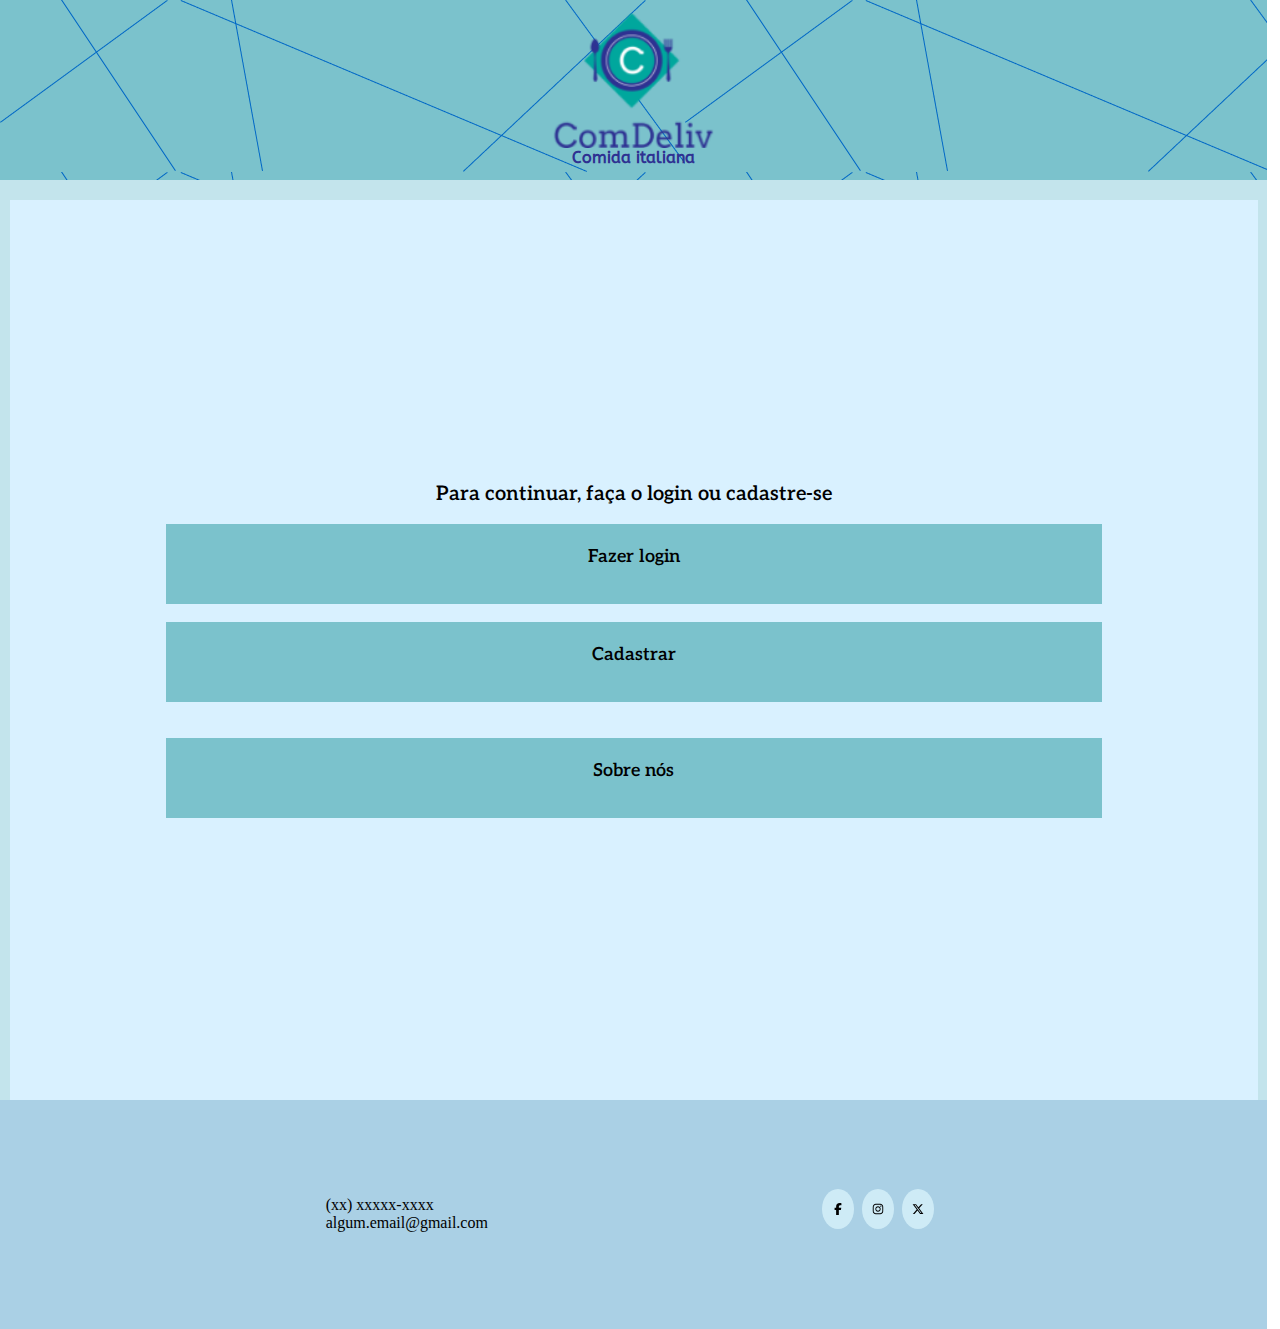
<file: index.html>
<!DOCTYPE html>
<html lang="en">
<head>
    <meta charset="UTF-8">
    <meta name="viewport" content="width=device-width, initial-scale=1.0">
    <title>ComDeliv</title>
    <link rel="stylesheet" href="s_delivery.css">
    <link rel="preconnect" href="https://fonts.googleapis.com">
    <link rel="preconnect" href="https://fonts.gstatic.com" crossorigin>
    <link href="https://fonts.googleapis.com/css2?family=Aleo:ital,wght@0,100..900;1,100..900&display=swap" rel="stylesheet">
    <link rel="preconnect" href="https://fonts.googleapis.com">
    <link rel="preconnect" href="https://fonts.gstatic.com" crossorigin>
    <link href="https://fonts.googleapis.com/css2?family=ABeeZee:ital@0;1&family=Aleo:ital,wght@0,100..900;1,100..900&display=swap" rel="stylesheet">
</head>
<body>
    <header>
        <img src="LOGO.png" alt="">
        <p>Comida italiana</p>
    </header>
    <main id="main-nav">
        <nav>
            <p id="nav-texto">Para continuar, faça o login ou cadastre-se</p>
            <br>
            <button><a href="https://camila12301540.github.io/Site-Delivery/login/login">Fazer login</a></button>
            <br>
            <button><a href="https://camila12301540.github.io/Site-Delivery/cadastrar/cadastrar">Cadastrar</a></button>
            <BR></BR>
            <button><a href="https://camila12301540.github.io/Site-Delivery/sobre/sobre">Sobre nós</a></button>
        </nav>
    </main>
    <main id="rodape">
        <nav>
            <p>(xx) xxxxx-xxxx</p>
            <p>algum.email@gmail.com</p>
        </nav>
        <nav id="rodape-nav-rs">
            <a href="">
                <svg xmlns="http://www.w3.org/2000/svg" viewBox="0 0 320 512"><!--!Font Awesome Free 6.6.0 by @fontawesome - https://fontawesome.com License - https://fontawesome.com/license/free Copyright 2024 Fonticons, Inc.--><path d="M80 299.3V512H196V299.3h86.5l18-97.8H196V166.9c0-51.7 20.3-71.5 72.7-71.5c16.3 0 29.4 .4 37 1.2V7.9C291.4 4 256.4 0 236.2 0C129.3 0 80 50.5 80 159.4v42.1H14v97.8H80z"/></svg>
            </a>
            <a href="">
                <svg xmlns="http://www.w3.org/2000/svg" viewBox="0 0 448 512"><!--!Font Awesome Free 6.6.0 by @fontawesome - https://fontawesome.com License - https://fontawesome.com/license/free Copyright 2024 Fonticons, Inc.--><path d="M224.1 141c-63.6 0-114.9 51.3-114.9 114.9s51.3 114.9 114.9 114.9S339 319.5 339 255.9 287.7 141 224.1 141zm0 189.6c-41.1 0-74.7-33.5-74.7-74.7s33.5-74.7 74.7-74.7 74.7 33.5 74.7 74.7-33.6 74.7-74.7 74.7zm146.4-194.3c0 14.9-12 26.8-26.8 26.8-14.9 0-26.8-12-26.8-26.8s12-26.8 26.8-26.8 26.8 12 26.8 26.8zm76.1 27.2c-1.7-35.9-9.9-67.7-36.2-93.9-26.2-26.2-58-34.4-93.9-36.2-37-2.1-147.9-2.1-184.9 0-35.8 1.7-67.6 9.9-93.9 36.1s-34.4 58-36.2 93.9c-2.1 37-2.1 147.9 0 184.9 1.7 35.9 9.9 67.7 36.2 93.9s58 34.4 93.9 36.2c37 2.1 147.9 2.1 184.9 0 35.9-1.7 67.7-9.9 93.9-36.2 26.2-26.2 34.4-58 36.2-93.9 2.1-37 2.1-147.8 0-184.8zM398.8 388c-7.8 19.6-22.9 34.7-42.6 42.6-29.5 11.7-99.5 9-132.1 9s-102.7 2.6-132.1-9c-19.6-7.8-34.7-22.9-42.6-42.6-11.7-29.5-9-99.5-9-132.1s-2.6-102.7 9-132.1c7.8-19.6 22.9-34.7 42.6-42.6 29.5-11.7 99.5-9 132.1-9s102.7-2.6 132.1 9c19.6 7.8 34.7 22.9 42.6 42.6 11.7 29.5 9 99.5 9 132.1s2.7 102.7-9 132.1z"/></svg>
            </a>
            <a href="">
                <svg xmlns="http://www.w3.org/2000/svg" viewBox="0 0 512 512"><!--!Font Awesome Free 6.6.0 by @fontawesome - https://fontawesome.com License - https://fontawesome.com/license/free Copyright 2024 Fonticons, Inc.--><path d="M389.2 48h70.6L305.6 224.2 487 464H345L233.7 318.6 106.5 464H35.8L200.7 275.5 26.8 48H172.4L272.9 180.9 389.2 48zM364.4 421.8h39.1L151.1 88h-42L364.4 421.8z"/></svg>
            </a>
        </nav>
    </main>
</body>
</html>
</file>
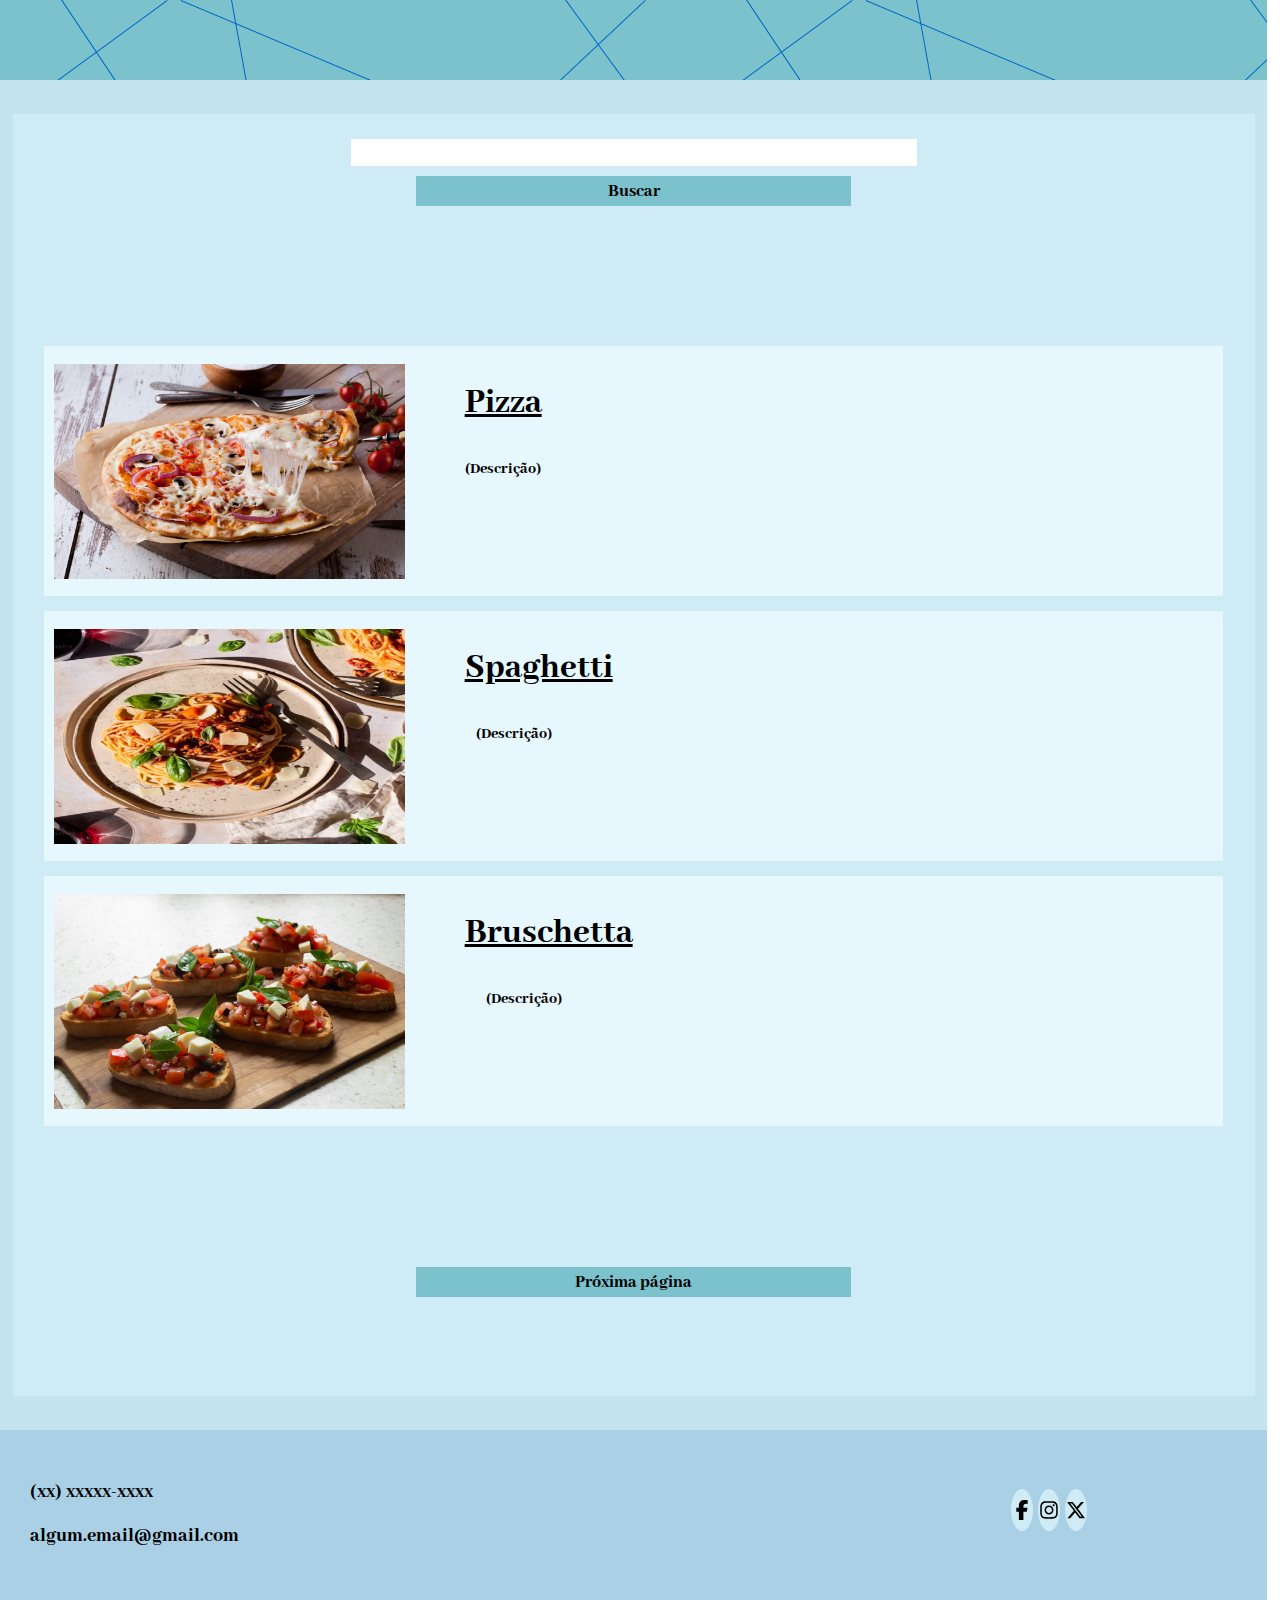
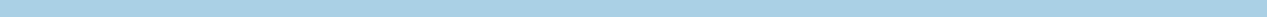
<file: buscar/index.html>
<!DOCTYPE html>
<html lang="en">
<head>
    <meta charset="UTF-8">
    <meta name="viewport" content="width=device-width, initial-scale=1.0">
    <title>Document</title>
    <link rel="stylesheet" href="s_delivery_buscar.css">
    <link rel="preconnect" href="https://fonts.googleapis.com">
    <link rel="preconnect" href="https://fonts.gstatic.com" crossorigin>
    <link href="https://fonts.googleapis.com/css2?family=Abhaya+Libre:wght@400;500;600;700;800&display=swap" rel="stylesheet">
</head>
<body>
    <header></header>
    <main>
        <nav>
            <div id="nav-div">
                <input type="text">
                <button>
                    <a href="">Buscar</a>
                </button>
                <br>
            </div>
            <div id="nav-div-opcoes">
                <div>
                    <img src="pizza.png" alt="">
                    <div id="div-p">
                        <p id="produto">
                            <a href="">Pizza</a>
                        </p>
                        <p id="desc">(Descrição)</p>
                    </div>
                </div>
                <div>
                    <img src="spaghetti.png" alt="">
                    <div id="div-p">
                        <p id="produto">
                            <a href="">Spaghetti</a>
                        </p>
                        <p id="desc2">(Descrição)</p>
                    </div>
                </div>
                <div>
                    <img src="bruschetta.png" alt="">
                    <div id="div-p">
                        <p id="produto">
                            <a href="">Bruschetta</a>
                        </p>
                        <p id="desc3">(Descrição)</p>
                    </div>
                </div>
            </div>
            <br>
            <button>
                <a href="">Próxima página</a>
            </button>
        </nav>
    </main>
    <footer>
        <br>
        <nav id="footer-left">
            <nav>
                <p>(xx) xxxxx-xxxx</p>
                <p>algum.email@gmail.com</p>
            </nav>
        </nav>
        <nav id="footer-right">
            <nav id="rodape-nav-rs">
                <a href="">
                    <svg xmlns="http://www.w3.org/2000/svg" viewBox="0 0 320 512"><!--!Font Awesome Free 6.6.0 by @fontawesome - https://fontawesome.com License - https://fontawesome.com/license/free Copyright 2024 Fonticons, Inc.--><path d="M80 299.3V512H196V299.3h86.5l18-97.8H196V166.9c0-51.7 20.3-71.5 72.7-71.5c16.3 0 29.4 .4 37 1.2V7.9C291.4 4 256.4 0 236.2 0C129.3 0 80 50.5 80 159.4v42.1H14v97.8H80z"/></svg>
                </a>
                <a href="">
                    <svg xmlns="http://www.w3.org/2000/svg" viewBox="0 0 448 512"><!--!Font Awesome Free 6.6.0 by @fontawesome - https://fontawesome.com License - https://fontawesome.com/license/free Copyright 2024 Fonticons, Inc.--><path d="M224.1 141c-63.6 0-114.9 51.3-114.9 114.9s51.3 114.9 114.9 114.9S339 319.5 339 255.9 287.7 141 224.1 141zm0 189.6c-41.1 0-74.7-33.5-74.7-74.7s33.5-74.7 74.7-74.7 74.7 33.5 74.7 74.7-33.6 74.7-74.7 74.7zm146.4-194.3c0 14.9-12 26.8-26.8 26.8-14.9 0-26.8-12-26.8-26.8s12-26.8 26.8-26.8 26.8 12 26.8 26.8zm76.1 27.2c-1.7-35.9-9.9-67.7-36.2-93.9-26.2-26.2-58-34.4-93.9-36.2-37-2.1-147.9-2.1-184.9 0-35.8 1.7-67.6 9.9-93.9 36.1s-34.4 58-36.2 93.9c-2.1 37-2.1 147.9 0 184.9 1.7 35.9 9.9 67.7 36.2 93.9s58 34.4 93.9 36.2c37 2.1 147.9 2.1 184.9 0 35.9-1.7 67.7-9.9 93.9-36.2 26.2-26.2 34.4-58 36.2-93.9 2.1-37 2.1-147.8 0-184.8zM398.8 388c-7.8 19.6-22.9 34.7-42.6 42.6-29.5 11.7-99.5 9-132.1 9s-102.7 2.6-132.1-9c-19.6-7.8-34.7-22.9-42.6-42.6-11.7-29.5-9-99.5-9-132.1s-2.6-102.7 9-132.1c7.8-19.6 22.9-34.7 42.6-42.6 29.5-11.7 99.5-9 132.1-9s102.7-2.6 132.1 9c19.6 7.8 34.7 22.9 42.6 42.6 11.7 29.5 9 99.5 9 132.1s2.7 102.7-9 132.1z"/></svg>
                </a>
                <a href="">
                    <svg xmlns="http://www.w3.org/2000/svg" viewBox="0 0 512 512"><!--!Font Awesome Free 6.6.0 by @fontawesome - https://fontawesome.com License - https://fontawesome.com/license/free Copyright 2024 Fonticons, Inc.--><path d="M389.2 48h70.6L305.6 224.2 487 464H345L233.7 318.6 106.5 464H35.8L200.7 275.5 26.8 48H172.4L272.9 180.9 389.2 48zM364.4 421.8h39.1L151.1 88h-42L364.4 421.8z"/></svg>
                </a>
            </nav>
        </nav>
    </footer>
</body>
</html>
</file>
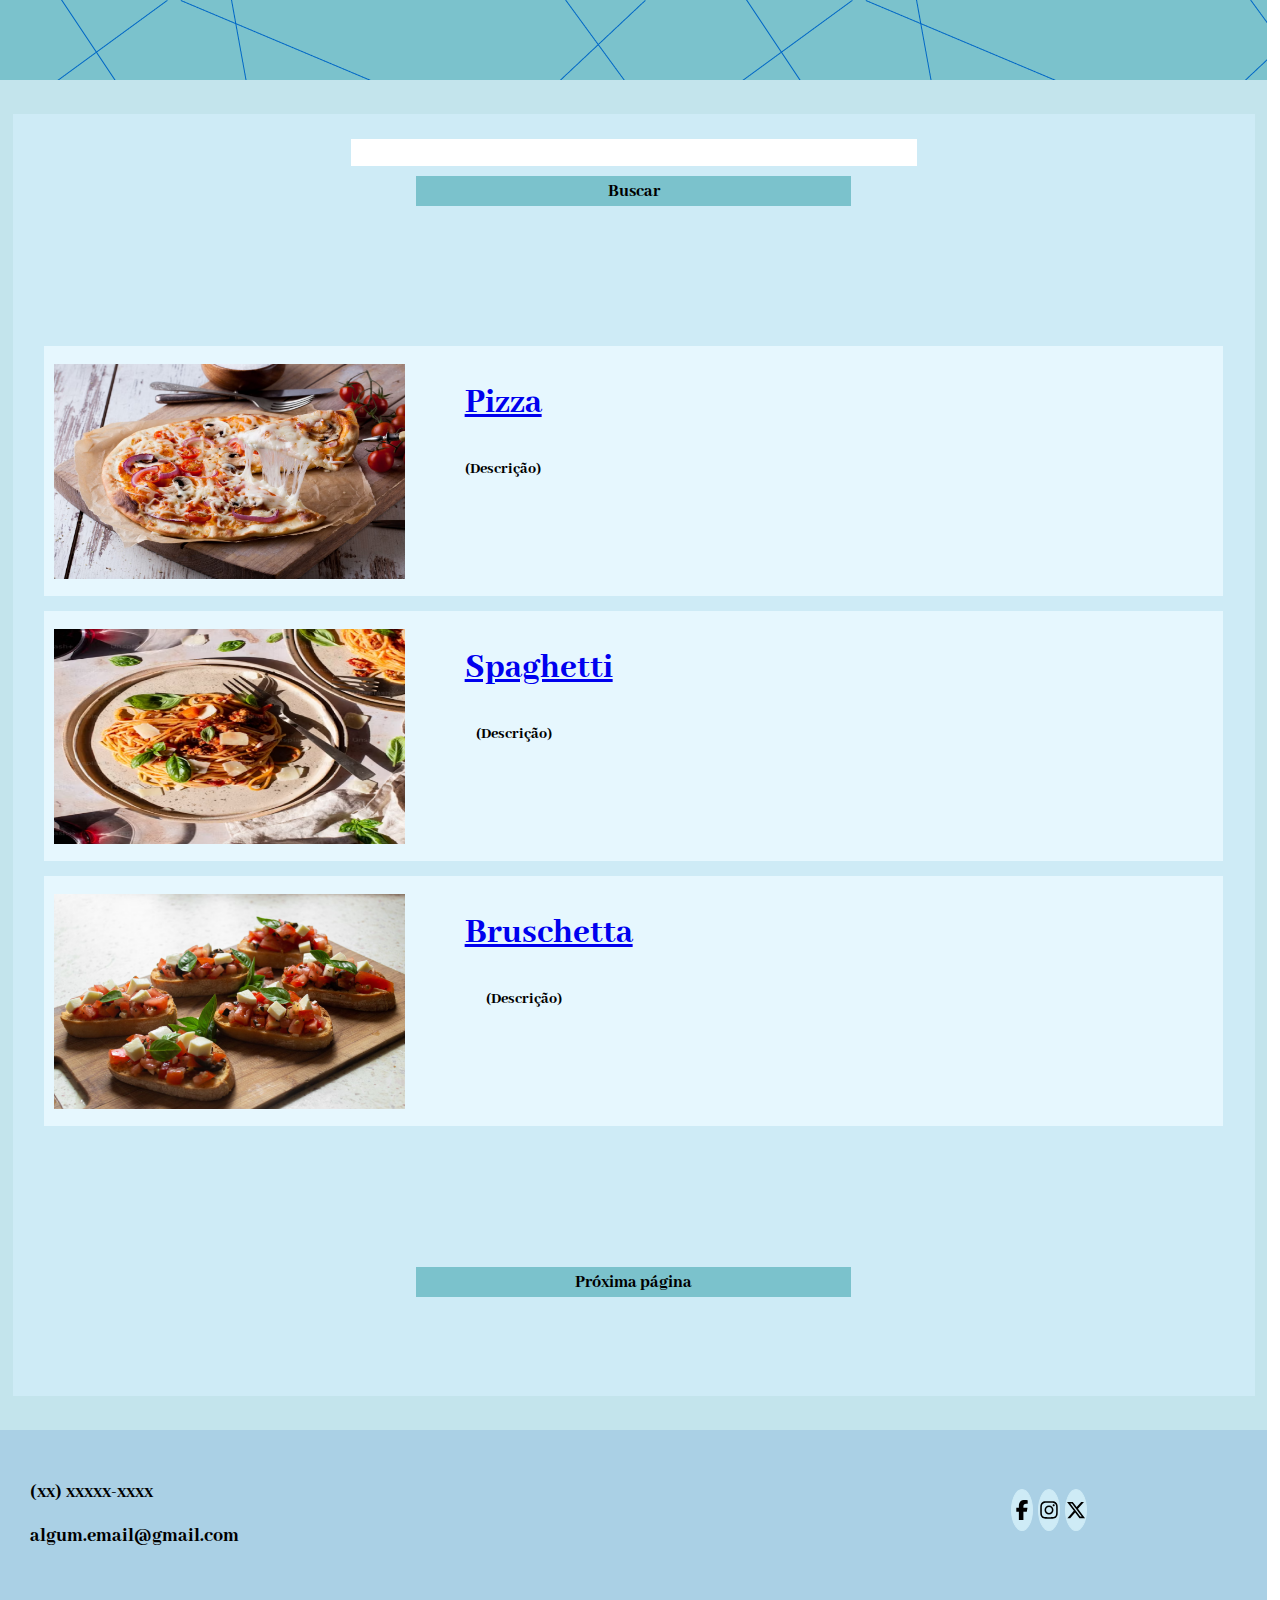
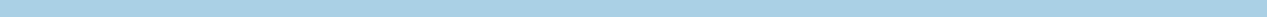
<file: buscar/buscar.html>
<!DOCTYPE html>
<html lang="en">
<head>
    <meta charset="UTF-8">
    <meta name="viewport" content="width=device-width, initial-scale=1.0">
    <title>ComDeliv - Buscar</title>
    <link rel="stylesheet" href="s_delivery_buscar.css">
    <link rel="preconnect" href="https://fonts.googleapis.com">
    <link rel="preconnect" href="https://fonts.gstatic.com" crossorigin>
    <link href="https://fonts.googleapis.com/css2?family=Abhaya+Libre:wght@400;500;600;700;800&display=swap" rel="stylesheet">
</head>
<body>
    <header></header>
    <main>
        <nav>
            <div id="nav-div">
                <input type="text">
                <button>
                    <a href="">Buscar</a>
                </button>
                <br>
            </div>
            <div id="nav-div-opcoes">
                <div>
                    <img src="pizza.png" alt="">
                    <div id="div-p">
                        <p id="produto">
                            <a href="https://camila12301540.github.io/Site-Delivery/pedido/pedido">Pizza</a>
                        </p>
                        <p id="desc">(Descrição)</p>
                    </div>
                </div>
                <div>
                    <img src="spaghetti.png" alt="">
                    <div id="div-p">
                        <p id="produto">
                            <a href="https://camila12301540.github.io/Site-Delivery/pedido/pedido">Spaghetti</a>
                        </p>
                        <p id="desc2">(Descrição)</p>
                    </div>
                </div>
                <div>
                    <img src="bruschetta.png" alt="">
                    <div id="div-p">
                        <p id="produto">
                            <a href="https://camila12301540.github.io/Site-Delivery/pedido/pedido">Bruschetta</a>
                        </p>
                        <p id="desc3">(Descrição)</p>
                    </div>
                </div>
            </div>
            <br>
            <button>
                <a href="">Próxima página</a>
            </button>
        </nav>
    </main>
    <footer>
        <br>
        <nav id="footer-left">
            <nav>
                <p>(xx) xxxxx-xxxx</p>
                <p>algum.email@gmail.com</p>
            </nav>
        </nav>
        <nav id="footer-right">
            <nav id="rodape-nav-rs">
                <a href="">
                    <svg xmlns="http://www.w3.org/2000/svg" viewBox="0 0 320 512"><!--!Font Awesome Free 6.6.0 by @fontawesome - https://fontawesome.com License - https://fontawesome.com/license/free Copyright 2024 Fonticons, Inc.--><path d="M80 299.3V512H196V299.3h86.5l18-97.8H196V166.9c0-51.7 20.3-71.5 72.7-71.5c16.3 0 29.4 .4 37 1.2V7.9C291.4 4 256.4 0 236.2 0C129.3 0 80 50.5 80 159.4v42.1H14v97.8H80z"/></svg>
                </a>
                <a href="">
                    <svg xmlns="http://www.w3.org/2000/svg" viewBox="0 0 448 512"><!--!Font Awesome Free 6.6.0 by @fontawesome - https://fontawesome.com License - https://fontawesome.com/license/free Copyright 2024 Fonticons, Inc.--><path d="M224.1 141c-63.6 0-114.9 51.3-114.9 114.9s51.3 114.9 114.9 114.9S339 319.5 339 255.9 287.7 141 224.1 141zm0 189.6c-41.1 0-74.7-33.5-74.7-74.7s33.5-74.7 74.7-74.7 74.7 33.5 74.7 74.7-33.6 74.7-74.7 74.7zm146.4-194.3c0 14.9-12 26.8-26.8 26.8-14.9 0-26.8-12-26.8-26.8s12-26.8 26.8-26.8 26.8 12 26.8 26.8zm76.1 27.2c-1.7-35.9-9.9-67.7-36.2-93.9-26.2-26.2-58-34.4-93.9-36.2-37-2.1-147.9-2.1-184.9 0-35.8 1.7-67.6 9.9-93.9 36.1s-34.4 58-36.2 93.9c-2.1 37-2.1 147.9 0 184.9 1.7 35.9 9.9 67.7 36.2 93.9s58 34.4 93.9 36.2c37 2.1 147.9 2.1 184.9 0 35.9-1.7 67.7-9.9 93.9-36.2 26.2-26.2 34.4-58 36.2-93.9 2.1-37 2.1-147.8 0-184.8zM398.8 388c-7.8 19.6-22.9 34.7-42.6 42.6-29.5 11.7-99.5 9-132.1 9s-102.7 2.6-132.1-9c-19.6-7.8-34.7-22.9-42.6-42.6-11.7-29.5-9-99.5-9-132.1s-2.6-102.7 9-132.1c7.8-19.6 22.9-34.7 42.6-42.6 29.5-11.7 99.5-9 132.1-9s102.7-2.6 132.1 9c19.6 7.8 34.7 22.9 42.6 42.6 11.7 29.5 9 99.5 9 132.1s2.7 102.7-9 132.1z"/></svg>
                </a>
                <a href="">
                    <svg xmlns="http://www.w3.org/2000/svg" viewBox="0 0 512 512"><!--!Font Awesome Free 6.6.0 by @fontawesome - https://fontawesome.com License - https://fontawesome.com/license/free Copyright 2024 Fonticons, Inc.--><path d="M389.2 48h70.6L305.6 224.2 487 464H345L233.7 318.6 106.5 464H35.8L200.7 275.5 26.8 48H172.4L272.9 180.9 389.2 48zM364.4 421.8h39.1L151.1 88h-42L364.4 421.8z"/></svg>
                </a>
            </nav>
        </nav>
    </footer>
</body>
</html>
</file>
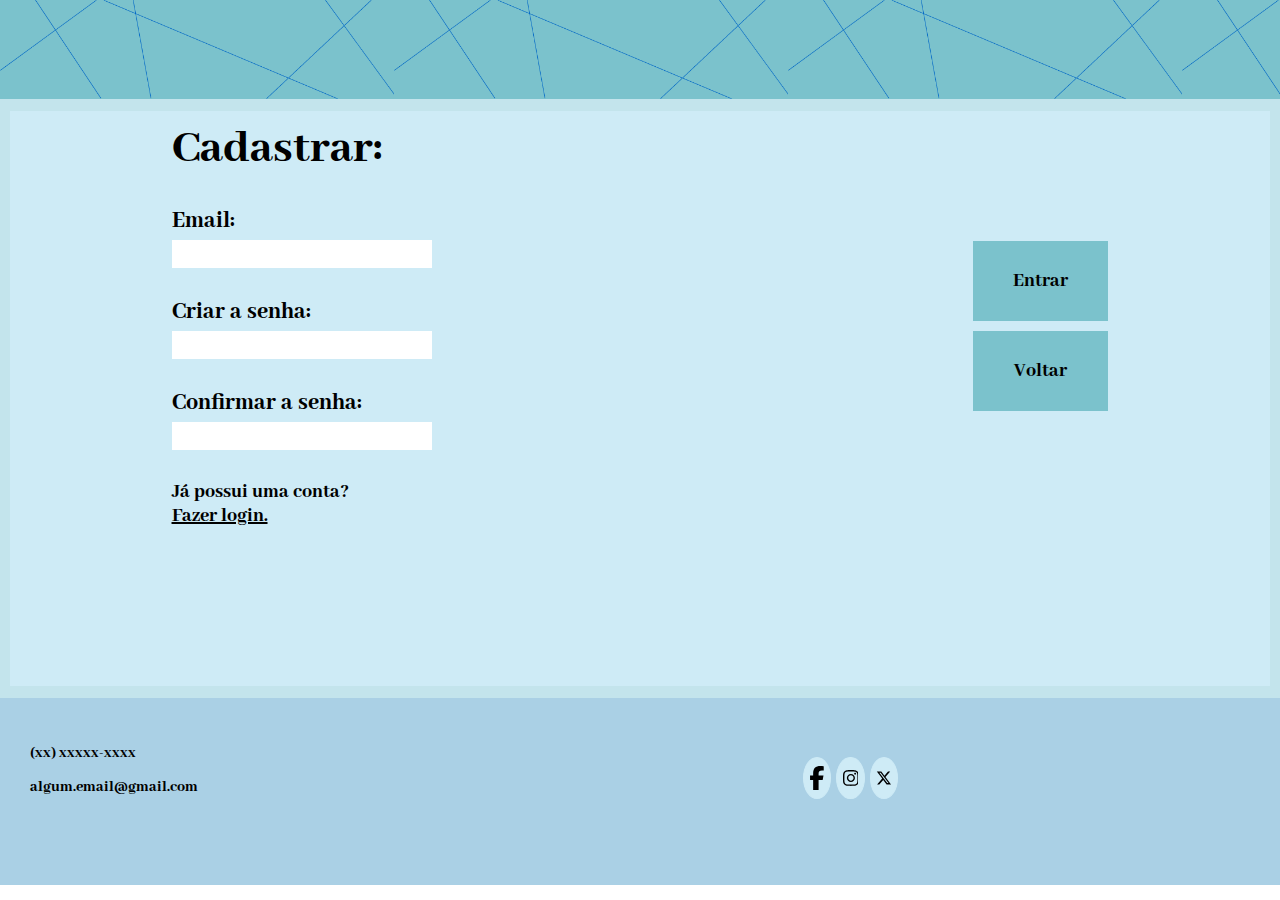
<file: cadastro/cadastro.html>
<!DOCTYPE html>
<html lang="en">
<head>
    <meta charset="UTF-8">
    <meta name="viewport" content="width=device-width, initial-scale=1.0">
    <title>ComDeliv - Cadastro</title>
    <link rel="stylesheet" href="s_delivery_cadastro.css">
    <link rel="preconnect" href="https://fonts.googleapis.com">
    <link rel="preconnect" href="https://fonts.gstatic.com" crossorigin>
    <link href="https://fonts.googleapis.com/css2?family=Abhaya+Libre:wght@400;500;600;700;800&display=swap" rel="stylesheet">
</head>
<body>
    <header></header>
    <main>
        <nav>
            <div>
                <h2>Cadastrar:</h2>
            <div>
                <p>Email:</p>
                <input type="email">
                <p>Criar a senha:</p>
                <input type="text">
                <p>Confirmar a senha:</p>
                <input type="text">
            </div>
            <div>
                <p id="cadastre-se">Já possui uma conta?</p>
                <a href="https://camila12301540.github.io/Site-Delivery/login/login">Fazer login.</a>
            </div>
            </div>
            <div>
                <button id="buttons">
                    <a id="button" href="https://camila12301540.github.io/Site-Delivery/login/login">Entrar</a>
                </button>
                <button>
                    <a id="button" href="https://camila12301540.github.io/Site-Delivery/">Voltar</a>
                </button>
            </div>
        </nav>
    </main>
    <footer>
        <br>
        <nav id="footer-left">
            <nav>
                <p>(xx) xxxxx-xxxx</p>
                <p>algum.email@gmail.com</p>
            </nav>
        </nav>
        <nav id="footer-right">
            <nav id="rodape-nav-rs">
                <a href="">
                    <svg xmlns="http://www.w3.org/2000/svg" viewBox="0 0 320 512"><!--!Font Awesome Free 6.6.0 by @fontawesome - https://fontawesome.com License - https://fontawesome.com/license/free Copyright 2024 Fonticons, Inc.--><path d="M80 299.3V512H196V299.3h86.5l18-97.8H196V166.9c0-51.7 20.3-71.5 72.7-71.5c16.3 0 29.4 .4 37 1.2V7.9C291.4 4 256.4 0 236.2 0C129.3 0 80 50.5 80 159.4v42.1H14v97.8H80z"/></svg>
                </a>
                <a href="">
                    <svg xmlns="http://www.w3.org/2000/svg" viewBox="0 0 448 512"><!--!Font Awesome Free 6.6.0 by @fontawesome - https://fontawesome.com License - https://fontawesome.com/license/free Copyright 2024 Fonticons, Inc.--><path d="M224.1 141c-63.6 0-114.9 51.3-114.9 114.9s51.3 114.9 114.9 114.9S339 319.5 339 255.9 287.7 141 224.1 141zm0 189.6c-41.1 0-74.7-33.5-74.7-74.7s33.5-74.7 74.7-74.7 74.7 33.5 74.7 74.7-33.6 74.7-74.7 74.7zm146.4-194.3c0 14.9-12 26.8-26.8 26.8-14.9 0-26.8-12-26.8-26.8s12-26.8 26.8-26.8 26.8 12 26.8 26.8zm76.1 27.2c-1.7-35.9-9.9-67.7-36.2-93.9-26.2-26.2-58-34.4-93.9-36.2-37-2.1-147.9-2.1-184.9 0-35.8 1.7-67.6 9.9-93.9 36.1s-34.4 58-36.2 93.9c-2.1 37-2.1 147.9 0 184.9 1.7 35.9 9.9 67.7 36.2 93.9s58 34.4 93.9 36.2c37 2.1 147.9 2.1 184.9 0 35.9-1.7 67.7-9.9 93.9-36.2 26.2-26.2 34.4-58 36.2-93.9 2.1-37 2.1-147.8 0-184.8zM398.8 388c-7.8 19.6-22.9 34.7-42.6 42.6-29.5 11.7-99.5 9-132.1 9s-102.7 2.6-132.1-9c-19.6-7.8-34.7-22.9-42.6-42.6-11.7-29.5-9-99.5-9-132.1s-2.6-102.7 9-132.1c7.8-19.6 22.9-34.7 42.6-42.6 29.5-11.7 99.5-9 132.1-9s102.7-2.6 132.1 9c19.6 7.8 34.7 22.9 42.6 42.6 11.7 29.5 9 99.5 9 132.1s2.7 102.7-9 132.1z"/></svg>
                </a>
                <a href="">
                    <svg xmlns="http://www.w3.org/2000/svg" viewBox="0 0 512 512"><!--!Font Awesome Free 6.6.0 by @fontawesome - https://fontawesome.com License - https://fontawesome.com/license/free Copyright 2024 Fonticons, Inc.--><path d="M389.2 48h70.6L305.6 224.2 487 464H345L233.7 318.6 106.5 464H35.8L200.7 275.5 26.8 48H172.4L272.9 180.9 389.2 48zM364.4 421.8h39.1L151.1 88h-42L364.4 421.8z"/></svg>
                </a>
            </nav>
        </nav>
    </footer>
</body>
</html>
</file>
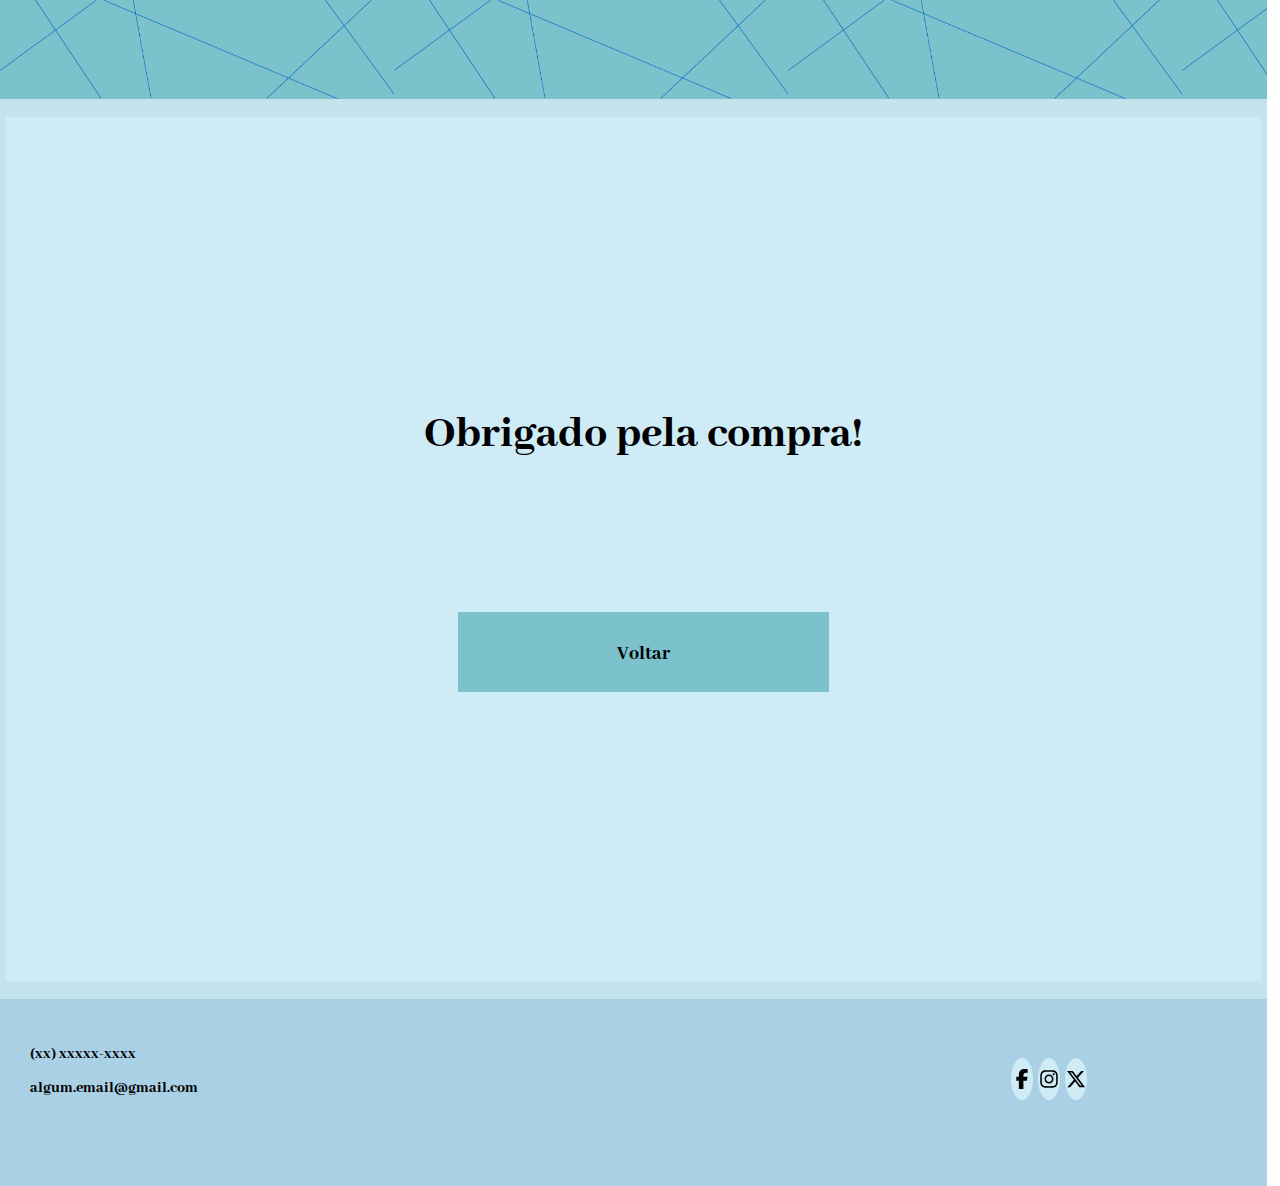
<file: compra/compra.html>
<!DOCTYPE html>
<html lang="en">
<head>
    <meta charset="UTF-8">
    <meta name="viewport" content="width=device-width, initial-scale=1.0">
    <title>ComDeliv - Obrigado</title>
    <link rel="stylesheet" href="s_delivery_obg_compra.css">
    <link rel="preconnect" href="https://fonts.googleapis.com">
    <link rel="preconnect" href="https://fonts.gstatic.com" crossorigin>
    <link href="https://fonts.googleapis.com/css2?family=Abhaya+Libre:wght@400;500;600;700;800&display=swap" rel="stylesheet">
</head>
<body>
    <header></header>
    <main>
        <nav>
            <div>
                <h2>Obrigado pela compra!</h2>
            </div>
            <button>
                <a href="https://camila12301540.github.io/Site-Delivery/">Voltar</a>
            </button>
        </nav>
    </main>
    <footer>
        <br>
        <nav id="footer-left">
            <nav>
                <p>(xx) xxxxx-xxxx</p>
                <p>algum.email@gmail.com</p>
            </nav>
        </nav>
        <nav id="footer-right">
            <nav id="rodape-nav-rs">
                <a href="">
                    <svg xmlns="http://www.w3.org/2000/svg" viewBox="0 0 320 512"><!--!Font Awesome Free 6.6.0 by @fontawesome - https://fontawesome.com License - https://fontawesome.com/license/free Copyright 2024 Fonticons, Inc.--><path d="M80 299.3V512H196V299.3h86.5l18-97.8H196V166.9c0-51.7 20.3-71.5 72.7-71.5c16.3 0 29.4 .4 37 1.2V7.9C291.4 4 256.4 0 236.2 0C129.3 0 80 50.5 80 159.4v42.1H14v97.8H80z"/></svg>
                </a>
                <a href="">
                    <svg xmlns="http://www.w3.org/2000/svg" viewBox="0 0 448 512"><!--!Font Awesome Free 6.6.0 by @fontawesome - https://fontawesome.com License - https://fontawesome.com/license/free Copyright 2024 Fonticons, Inc.--><path d="M224.1 141c-63.6 0-114.9 51.3-114.9 114.9s51.3 114.9 114.9 114.9S339 319.5 339 255.9 287.7 141 224.1 141zm0 189.6c-41.1 0-74.7-33.5-74.7-74.7s33.5-74.7 74.7-74.7 74.7 33.5 74.7 74.7-33.6 74.7-74.7 74.7zm146.4-194.3c0 14.9-12 26.8-26.8 26.8-14.9 0-26.8-12-26.8-26.8s12-26.8 26.8-26.8 26.8 12 26.8 26.8zm76.1 27.2c-1.7-35.9-9.9-67.7-36.2-93.9-26.2-26.2-58-34.4-93.9-36.2-37-2.1-147.9-2.1-184.9 0-35.8 1.7-67.6 9.9-93.9 36.1s-34.4 58-36.2 93.9c-2.1 37-2.1 147.9 0 184.9 1.7 35.9 9.9 67.7 36.2 93.9s58 34.4 93.9 36.2c37 2.1 147.9 2.1 184.9 0 35.9-1.7 67.7-9.9 93.9-36.2 26.2-26.2 34.4-58 36.2-93.9 2.1-37 2.1-147.8 0-184.8zM398.8 388c-7.8 19.6-22.9 34.7-42.6 42.6-29.5 11.7-99.5 9-132.1 9s-102.7 2.6-132.1-9c-19.6-7.8-34.7-22.9-42.6-42.6-11.7-29.5-9-99.5-9-132.1s-2.6-102.7 9-132.1c7.8-19.6 22.9-34.7 42.6-42.6 29.5-11.7 99.5-9 132.1-9s102.7-2.6 132.1 9c19.6 7.8 34.7 22.9 42.6 42.6 11.7 29.5 9 99.5 9 132.1s2.7 102.7-9 132.1z"/></svg>
                </a>
                <a href="">
                    <svg xmlns="http://www.w3.org/2000/svg" viewBox="0 0 512 512"><!--!Font Awesome Free 6.6.0 by @fontawesome - https://fontawesome.com License - https://fontawesome.com/license/free Copyright 2024 Fonticons, Inc.--><path d="M389.2 48h70.6L305.6 224.2 487 464H345L233.7 318.6 106.5 464H35.8L200.7 275.5 26.8 48H172.4L272.9 180.9 389.2 48zM364.4 421.8h39.1L151.1 88h-42L364.4 421.8z"/></svg>
                </a>
            </nav>
        </nav>
    </footer>
</body>
</html>
</file>
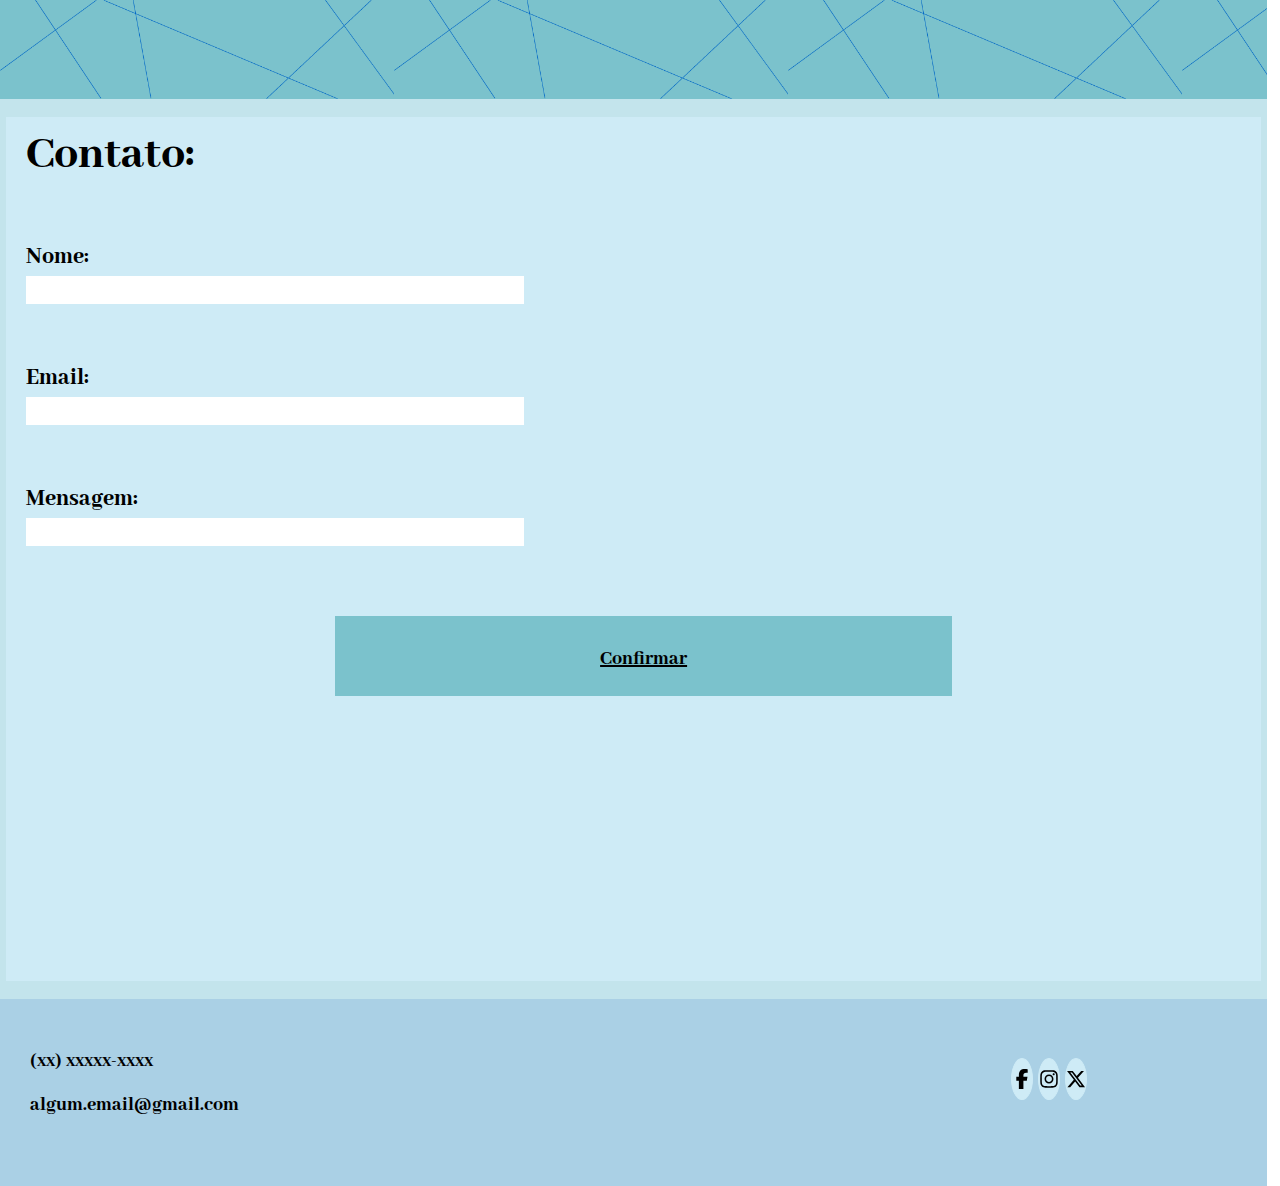
<file: contato/contato.html>
<!DOCTYPE html>
<html lang="en">
<head>
    <meta charset="UTF-8">
    <meta name="viewport" content="width=device-width, initial-scale=1.0">
    <title>ComDeliv - Contato</title>
    <link rel="stylesheet" href="s_delivery_contato.css">
    <link rel="preconnect" href="https://fonts.googleapis.com">
    <link rel="preconnect" href="https://fonts.gstatic.com" crossorigin>
    <link href="https://fonts.googleapis.com/css2?family=Abhaya+Libre:wght@400;500;600;700;800&display=swap" rel="stylesheet">
</head>
<body>
    <header></header>
    <main>
        <nav>
            <div>
                <h2>Contato:</h2>
                <div id="contato">
                    <div>
                        <p>Nome:</p>
                        <input id="input-text" type="text">
                    </div>
                    <div>
                        <p>Email:</p>
                        <input id="input-text" type="email">
                    </div>
                    <div>
                        <p>Mensagem:</p>
                        <input id="input-text" type="text">
                    </div>
                </div>
            </div>
            <button>
                <a href="https://camila12301540.github.io/Site-Delivery/">Confirmar</a>
            </button>
        </nav>
    </main>
    <footer>
        <br>
        <nav id="footer-left">
            <nav>
                <p>(xx) xxxxx-xxxx</p>
                <p>algum.email@gmail.com</p>
            </nav>
        </nav>
        <nav id="footer-right">
            <nav id="rodape-nav-rs">
                <a href="">
                    <svg xmlns="http://www.w3.org/2000/svg" viewBox="0 0 320 512"><!--!Font Awesome Free 6.6.0 by @fontawesome - https://fontawesome.com License - https://fontawesome.com/license/free Copyright 2024 Fonticons, Inc.--><path d="M80 299.3V512H196V299.3h86.5l18-97.8H196V166.9c0-51.7 20.3-71.5 72.7-71.5c16.3 0 29.4 .4 37 1.2V7.9C291.4 4 256.4 0 236.2 0C129.3 0 80 50.5 80 159.4v42.1H14v97.8H80z"/></svg>
                </a>
                <a href="">
                    <svg xmlns="http://www.w3.org/2000/svg" viewBox="0 0 448 512"><!--!Font Awesome Free 6.6.0 by @fontawesome - https://fontawesome.com License - https://fontawesome.com/license/free Copyright 2024 Fonticons, Inc.--><path d="M224.1 141c-63.6 0-114.9 51.3-114.9 114.9s51.3 114.9 114.9 114.9S339 319.5 339 255.9 287.7 141 224.1 141zm0 189.6c-41.1 0-74.7-33.5-74.7-74.7s33.5-74.7 74.7-74.7 74.7 33.5 74.7 74.7-33.6 74.7-74.7 74.7zm146.4-194.3c0 14.9-12 26.8-26.8 26.8-14.9 0-26.8-12-26.8-26.8s12-26.8 26.8-26.8 26.8 12 26.8 26.8zm76.1 27.2c-1.7-35.9-9.9-67.7-36.2-93.9-26.2-26.2-58-34.4-93.9-36.2-37-2.1-147.9-2.1-184.9 0-35.8 1.7-67.6 9.9-93.9 36.1s-34.4 58-36.2 93.9c-2.1 37-2.1 147.9 0 184.9 1.7 35.9 9.9 67.7 36.2 93.9s58 34.4 93.9 36.2c37 2.1 147.9 2.1 184.9 0 35.9-1.7 67.7-9.9 93.9-36.2 26.2-26.2 34.4-58 36.2-93.9 2.1-37 2.1-147.8 0-184.8zM398.8 388c-7.8 19.6-22.9 34.7-42.6 42.6-29.5 11.7-99.5 9-132.1 9s-102.7 2.6-132.1-9c-19.6-7.8-34.7-22.9-42.6-42.6-11.7-29.5-9-99.5-9-132.1s-2.6-102.7 9-132.1c7.8-19.6 22.9-34.7 42.6-42.6 29.5-11.7 99.5-9 132.1-9s102.7-2.6 132.1 9c19.6 7.8 34.7 22.9 42.6 42.6 11.7 29.5 9 99.5 9 132.1s2.7 102.7-9 132.1z"/></svg>
                </a>
                <a href="">
                    <svg xmlns="http://www.w3.org/2000/svg" viewBox="0 0 512 512"><!--!Font Awesome Free 6.6.0 by @fontawesome - https://fontawesome.com License - https://fontawesome.com/license/free Copyright 2024 Fonticons, Inc.--><path d="M389.2 48h70.6L305.6 224.2 487 464H345L233.7 318.6 106.5 464H35.8L200.7 275.5 26.8 48H172.4L272.9 180.9 389.2 48zM364.4 421.8h39.1L151.1 88h-42L364.4 421.8z"/></svg>
                </a>
            </nav>
        </nav>
    </footer>
</body>
</html>
</file>
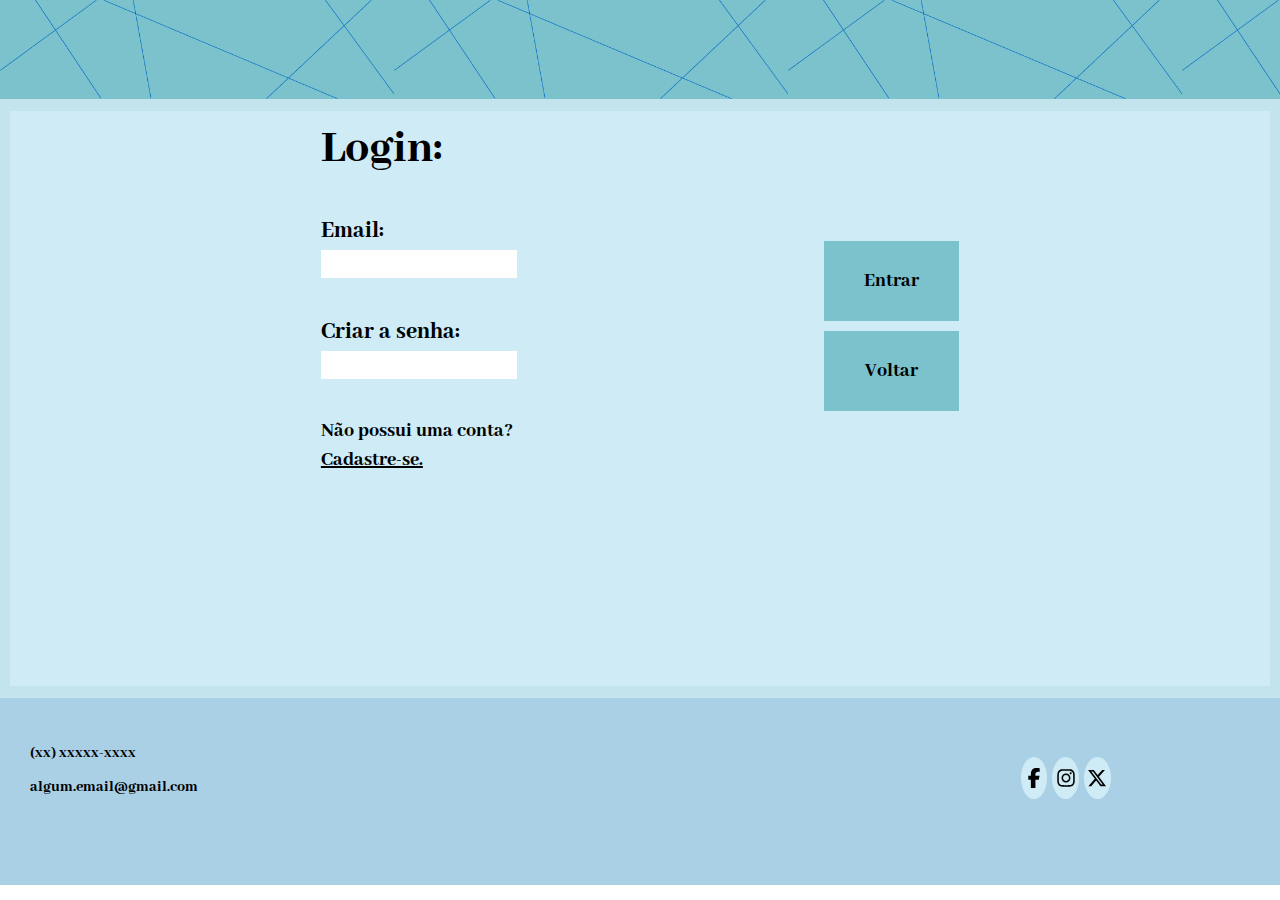
<file: login/login.html>
<!DOCTYPE html>
<html lang="en">
<head>
    <meta charset="UTF-8">
    <meta name="viewport" content="width=device-width, initial-scale=1.0">
    <title>ComDeliv - Login</title>
    <link rel="stylesheet" href="s_delivery_login.css">
    <link rel="preconnect" href="https://fonts.googleapis.com">
    <link rel="preconnect" href="https://fonts.gstatic.com" crossorigin>
    <link href="https://fonts.googleapis.com/css2?family=Abhaya+Libre:wght@400;500;600;700;800&display=swap" rel="stylesheet">
</head>
<body>
    <header></header>
    <main>
        <nav>
            <div>
                <h2>Login:</h2>
            <div>
                <p>Email:</p>
                <input type="email">
                <p>Criar a senha:</p>
                <input type="text">
            </div>
            <div>
                <p id="cadastre-se">Não possui uma conta?</p>
                <a href="https://camila12301540.github.io/Site-Delivery/cadastro/cadastro">Cadastre-se.</a>
            </div>
            </div>
            <div>
                <button id="buttons">
                    <a id="button" href="https://camila12301540.github.io/Site-Delivery/buscar/buscar">Entrar</a>
                </button>
                <button>
                    <a id="button" href="https://camila12301540.github.io/Site-Delivery/">Voltar</a>
                </button>
            </div>
        </nav>
    </main>
    <footer>
        <br>
        <nav id="footer-left">
            <nav>
                <p>(xx) xxxxx-xxxx</p>
                <p>algum.email@gmail.com</p>
            </nav>
        </nav>
        <nav id="footer-right">
            <nav id="rodape-nav-rs">
                <a href="">
                    <svg xmlns="http://www.w3.org/2000/svg" viewBox="0 0 320 512"><!--!Font Awesome Free 6.6.0 by @fontawesome - https://fontawesome.com License - https://fontawesome.com/license/free Copyright 2024 Fonticons, Inc.--><path d="M80 299.3V512H196V299.3h86.5l18-97.8H196V166.9c0-51.7 20.3-71.5 72.7-71.5c16.3 0 29.4 .4 37 1.2V7.9C291.4 4 256.4 0 236.2 0C129.3 0 80 50.5 80 159.4v42.1H14v97.8H80z"/></svg>
                </a>
                <a href="">
                    <svg xmlns="http://www.w3.org/2000/svg" viewBox="0 0 448 512"><!--!Font Awesome Free 6.6.0 by @fontawesome - https://fontawesome.com License - https://fontawesome.com/license/free Copyright 2024 Fonticons, Inc.--><path d="M224.1 141c-63.6 0-114.9 51.3-114.9 114.9s51.3 114.9 114.9 114.9S339 319.5 339 255.9 287.7 141 224.1 141zm0 189.6c-41.1 0-74.7-33.5-74.7-74.7s33.5-74.7 74.7-74.7 74.7 33.5 74.7 74.7-33.6 74.7-74.7 74.7zm146.4-194.3c0 14.9-12 26.8-26.8 26.8-14.9 0-26.8-12-26.8-26.8s12-26.8 26.8-26.8 26.8 12 26.8 26.8zm76.1 27.2c-1.7-35.9-9.9-67.7-36.2-93.9-26.2-26.2-58-34.4-93.9-36.2-37-2.1-147.9-2.1-184.9 0-35.8 1.7-67.6 9.9-93.9 36.1s-34.4 58-36.2 93.9c-2.1 37-2.1 147.9 0 184.9 1.7 35.9 9.9 67.7 36.2 93.9s58 34.4 93.9 36.2c37 2.1 147.9 2.1 184.9 0 35.9-1.7 67.7-9.9 93.9-36.2 26.2-26.2 34.4-58 36.2-93.9 2.1-37 2.1-147.8 0-184.8zM398.8 388c-7.8 19.6-22.9 34.7-42.6 42.6-29.5 11.7-99.5 9-132.1 9s-102.7 2.6-132.1-9c-19.6-7.8-34.7-22.9-42.6-42.6-11.7-29.5-9-99.5-9-132.1s-2.6-102.7 9-132.1c7.8-19.6 22.9-34.7 42.6-42.6 29.5-11.7 99.5-9 132.1-9s102.7-2.6 132.1 9c19.6 7.8 34.7 22.9 42.6 42.6 11.7 29.5 9 99.5 9 132.1s2.7 102.7-9 132.1z"/></svg>
                </a>
                <a href="">
                    <svg xmlns="http://www.w3.org/2000/svg" viewBox="0 0 512 512"><!--!Font Awesome Free 6.6.0 by @fontawesome - https://fontawesome.com License - https://fontawesome.com/license/free Copyright 2024 Fonticons, Inc.--><path d="M389.2 48h70.6L305.6 224.2 487 464H345L233.7 318.6 106.5 464H35.8L200.7 275.5 26.8 48H172.4L272.9 180.9 389.2 48zM364.4 421.8h39.1L151.1 88h-42L364.4 421.8z"/></svg>
                </a>
            </nav>
        </nav>
    </footer>
</body>
</html>
</file>
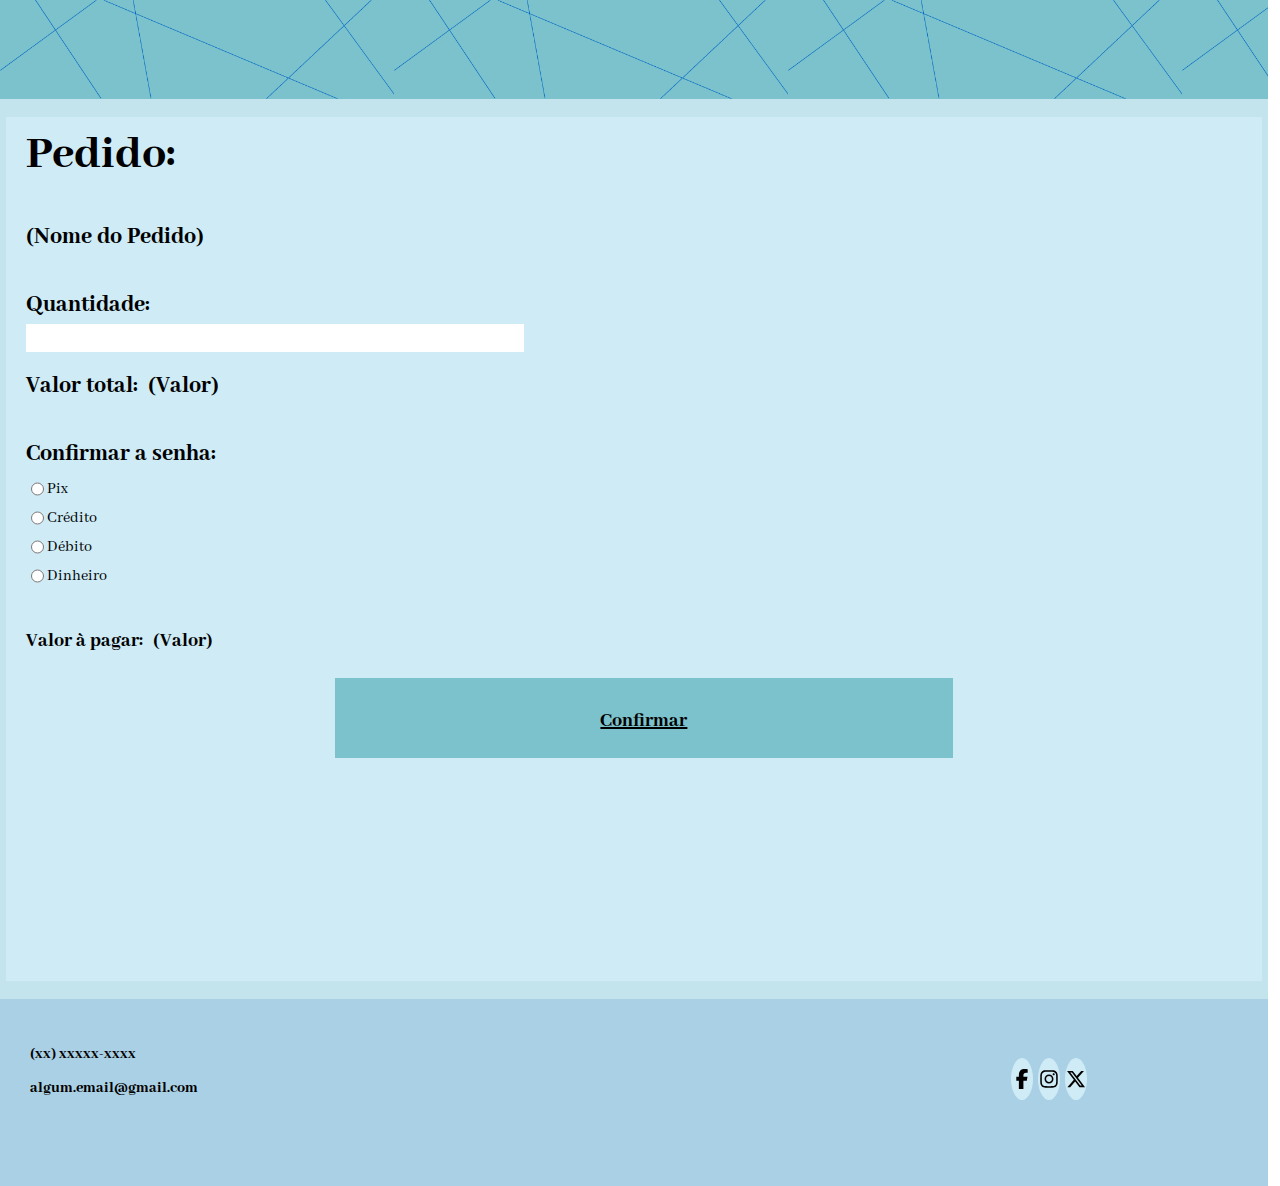
<file: pedido/pedido.html>
<!DOCTYPE html>
<html lang="en">
<head>
    <meta charset="UTF-8">
    <meta name="viewport" content="width=device-width, initial-scale=1.0">
    <title>ComDeliv - Pedido</title>
    <link rel="stylesheet" href="s_delivery_pedido.css">
    <link rel="preconnect" href="https://fonts.googleapis.com">
    <link rel="preconnect" href="https://fonts.gstatic.com" crossorigin>
    <link href="https://fonts.googleapis.com/css2?family=Abhaya+Libre:wght@400;500;600;700;800&display=swap" rel="stylesheet">
</head>
<body>
    <header></header>
    <main>
        <nav>
            <div>
                <h2>Pedido:</h2>
            <div>
                <p>(Nome do Pedido)</p>
                <p>Quantidade:</p>
                <input id="input-text" type="number">
                <div id="valor">
                    <p>Valor total:</p>
                    <p>(Valor)</p>
                </div>
                <p>Confirmar a senha:</p>
                <div id="check">
                    <input id="Pix" type="radio" name="pagamento" value="Pix">
                    <label for="Pix">Pix</label>
                </div>
                <div id="check">
                    <input id="Credito" type="radio" name="pagamento" value="Credito">
                    <label for="Credito">Crédito</label>
                </div>
                <div id="check">
                    <input id="Debito" type="radio" name="pagamento" value="Debito">
                    <label for="Debito">Débito</label>
                </div>
                <div id="check">
                    <input id="Dinheiro" type="radio" name="pagamento" value="Dinheiro">
                    <label for="Dinheiro">Dinheiro</label>
                </div>
            </div>
            <div id="valor_p">
                <p id="Valor_Pagar">Valor à pagar: </p>
                <p id="Valor_Pagar">(Valor)</p>
            </div>
            </div>
            <button>
                <a href="https://camila12301540.github.io/Site-Delivery/compra/compra">Confirmar</a>
            </button>
        </nav>
    </main>
    <footer>
        <br>
        <nav id="footer-left">
            <nav>
                <p>(xx) xxxxx-xxxx</p>
                <p>algum.email@gmail.com</p>
            </nav>
        </nav>
        <nav id="footer-right">
            <nav id="rodape-nav-rs">
                <a href="">
                    <svg xmlns="http://www.w3.org/2000/svg" viewBox="0 0 320 512"><!--!Font Awesome Free 6.6.0 by @fontawesome - https://fontawesome.com License - https://fontawesome.com/license/free Copyright 2024 Fonticons, Inc.--><path d="M80 299.3V512H196V299.3h86.5l18-97.8H196V166.9c0-51.7 20.3-71.5 72.7-71.5c16.3 0 29.4 .4 37 1.2V7.9C291.4 4 256.4 0 236.2 0C129.3 0 80 50.5 80 159.4v42.1H14v97.8H80z"/></svg>
                </a>
                <a href="">
                    <svg xmlns="http://www.w3.org/2000/svg" viewBox="0 0 448 512"><!--!Font Awesome Free 6.6.0 by @fontawesome - https://fontawesome.com License - https://fontawesome.com/license/free Copyright 2024 Fonticons, Inc.--><path d="M224.1 141c-63.6 0-114.9 51.3-114.9 114.9s51.3 114.9 114.9 114.9S339 319.5 339 255.9 287.7 141 224.1 141zm0 189.6c-41.1 0-74.7-33.5-74.7-74.7s33.5-74.7 74.7-74.7 74.7 33.5 74.7 74.7-33.6 74.7-74.7 74.7zm146.4-194.3c0 14.9-12 26.8-26.8 26.8-14.9 0-26.8-12-26.8-26.8s12-26.8 26.8-26.8 26.8 12 26.8 26.8zm76.1 27.2c-1.7-35.9-9.9-67.7-36.2-93.9-26.2-26.2-58-34.4-93.9-36.2-37-2.1-147.9-2.1-184.9 0-35.8 1.7-67.6 9.9-93.9 36.1s-34.4 58-36.2 93.9c-2.1 37-2.1 147.9 0 184.9 1.7 35.9 9.9 67.7 36.2 93.9s58 34.4 93.9 36.2c37 2.1 147.9 2.1 184.9 0 35.9-1.7 67.7-9.9 93.9-36.2 26.2-26.2 34.4-58 36.2-93.9 2.1-37 2.1-147.8 0-184.8zM398.8 388c-7.8 19.6-22.9 34.7-42.6 42.6-29.5 11.7-99.5 9-132.1 9s-102.7 2.6-132.1-9c-19.6-7.8-34.7-22.9-42.6-42.6-11.7-29.5-9-99.5-9-132.1s-2.6-102.7 9-132.1c7.8-19.6 22.9-34.7 42.6-42.6 29.5-11.7 99.5-9 132.1-9s102.7-2.6 132.1 9c19.6 7.8 34.7 22.9 42.6 42.6 11.7 29.5 9 99.5 9 132.1s2.7 102.7-9 132.1z"/></svg>
                </a>
                <a href="">
                    <svg xmlns="http://www.w3.org/2000/svg" viewBox="0 0 512 512"><!--!Font Awesome Free 6.6.0 by @fontawesome - https://fontawesome.com License - https://fontawesome.com/license/free Copyright 2024 Fonticons, Inc.--><path d="M389.2 48h70.6L305.6 224.2 487 464H345L233.7 318.6 106.5 464H35.8L200.7 275.5 26.8 48H172.4L272.9 180.9 389.2 48zM364.4 421.8h39.1L151.1 88h-42L364.4 421.8z"/></svg>
                </a>
            </nav>
        </nav>
    </footer>
</body>
</html>
</file>
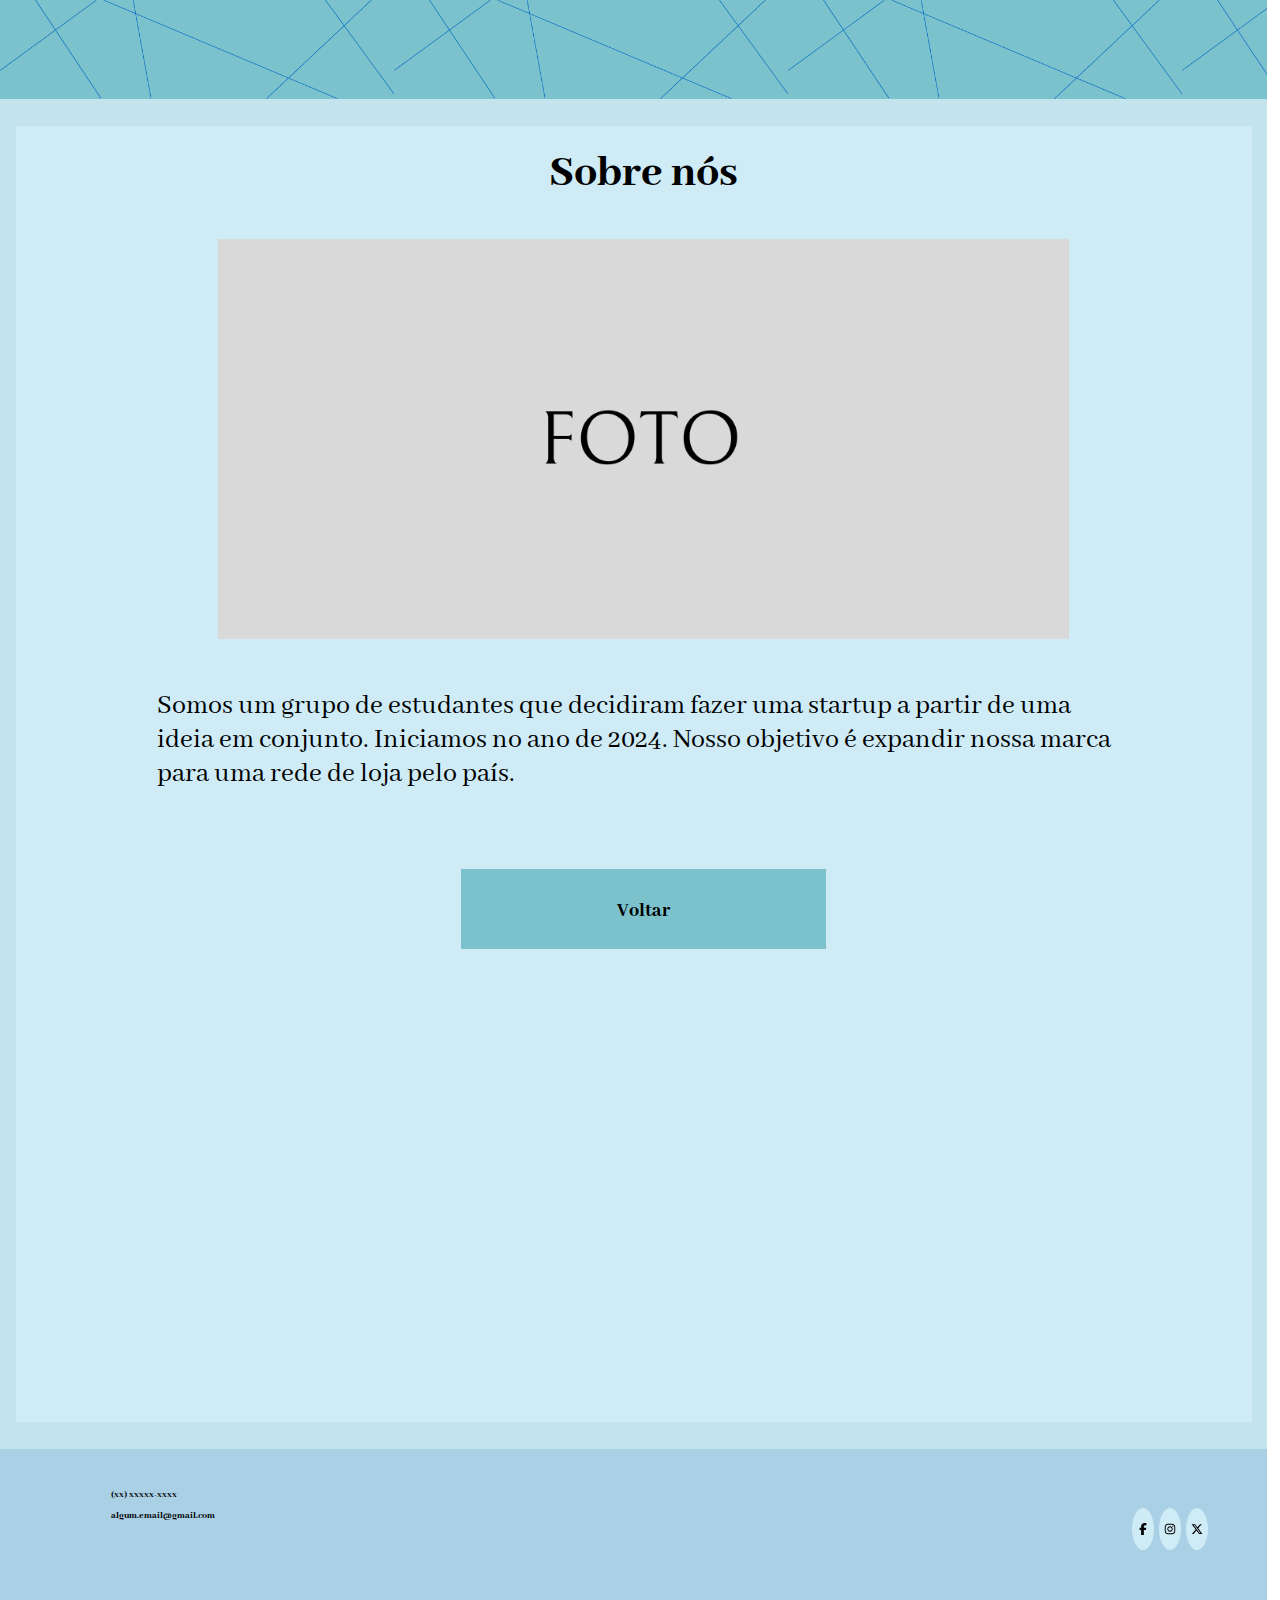
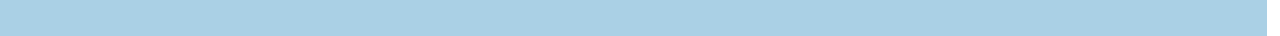
<file: sobre/sobre.html>
<!DOCTYPE html>
<html lang="en">
<head>
    <meta charset="UTF-8">
    <meta name="viewport" content="width=device-width, initial-scale=1.0">
    <title>ComDeliv - Sobre nós</title>
    <link rel="stylesheet" href="s_delivery_sobre.css">
    <link rel="preconnect" href="https://fonts.googleapis.com">
    <link rel="preconnect" href="https://fonts.gstatic.com" crossorigin>
    <link href="https://fonts.googleapis.com/css2?family=Abhaya+Libre:wght@400;500;600;700;800&display=swap" rel="stylesheet">
</head>
<body>
    <header></header>
    <main>
        <nav>
            <div>
                <h2>Sobre nós</h2>
                <img src="foto.png" alt="">
                <p id="sobre">
                    Somos um grupo de estudantes que decidiram fazer uma startup a partir de uma ideia em conjunto. Iniciamos no ano de 2024. Nosso objetivo é expandir nossa marca para uma rede de loja pelo país.
                </p>
            </div>
            <button><a href="https://camila12301540.github.io/Site-Delivery/">Voltar</a></button>
        </nav>
    </main>
    <footer>
        <br>
        <nav id="footer-left">
            <nav>
                <p>(xx) xxxxx-xxxx</p>
                <p>algum.email@gmail.com</p>
            </nav>
        </nav>
        <nav id="footer-right">
            <nav id="rodape-nav-rs">
                <a href="">
                    <svg xmlns="http://www.w3.org/2000/svg" viewBox="0 0 320 512"><!--!Font Awesome Free 6.6.0 by @fontawesome - https://fontawesome.com License - https://fontawesome.com/license/free Copyright 2024 Fonticons, Inc.--><path d="M80 299.3V512H196V299.3h86.5l18-97.8H196V166.9c0-51.7 20.3-71.5 72.7-71.5c16.3 0 29.4 .4 37 1.2V7.9C291.4 4 256.4 0 236.2 0C129.3 0 80 50.5 80 159.4v42.1H14v97.8H80z"/></svg>
                </a>
                <a href="">
                    <svg xmlns="http://www.w3.org/2000/svg" viewBox="0 0 448 512"><!--!Font Awesome Free 6.6.0 by @fontawesome - https://fontawesome.com License - https://fontawesome.com/license/free Copyright 2024 Fonticons, Inc.--><path d="M224.1 141c-63.6 0-114.9 51.3-114.9 114.9s51.3 114.9 114.9 114.9S339 319.5 339 255.9 287.7 141 224.1 141zm0 189.6c-41.1 0-74.7-33.5-74.7-74.7s33.5-74.7 74.7-74.7 74.7 33.5 74.7 74.7-33.6 74.7-74.7 74.7zm146.4-194.3c0 14.9-12 26.8-26.8 26.8-14.9 0-26.8-12-26.8-26.8s12-26.8 26.8-26.8 26.8 12 26.8 26.8zm76.1 27.2c-1.7-35.9-9.9-67.7-36.2-93.9-26.2-26.2-58-34.4-93.9-36.2-37-2.1-147.9-2.1-184.9 0-35.8 1.7-67.6 9.9-93.9 36.1s-34.4 58-36.2 93.9c-2.1 37-2.1 147.9 0 184.9 1.7 35.9 9.9 67.7 36.2 93.9s58 34.4 93.9 36.2c37 2.1 147.9 2.1 184.9 0 35.9-1.7 67.7-9.9 93.9-36.2 26.2-26.2 34.4-58 36.2-93.9 2.1-37 2.1-147.8 0-184.8zM398.8 388c-7.8 19.6-22.9 34.7-42.6 42.6-29.5 11.7-99.5 9-132.1 9s-102.7 2.6-132.1-9c-19.6-7.8-34.7-22.9-42.6-42.6-11.7-29.5-9-99.5-9-132.1s-2.6-102.7 9-132.1c7.8-19.6 22.9-34.7 42.6-42.6 29.5-11.7 99.5-9 132.1-9s102.7-2.6 132.1 9c19.6 7.8 34.7 22.9 42.6 42.6 11.7 29.5 9 99.5 9 132.1s2.7 102.7-9 132.1z"/></svg>
                </a>
                <a href="">
                    <svg xmlns="http://www.w3.org/2000/svg" viewBox="0 0 512 512"><!--!Font Awesome Free 6.6.0 by @fontawesome - https://fontawesome.com License - https://fontawesome.com/license/free Copyright 2024 Fonticons, Inc.--><path d="M389.2 48h70.6L305.6 224.2 487 464H345L233.7 318.6 106.5 464H35.8L200.7 275.5 26.8 48H172.4L272.9 180.9 389.2 48zM364.4 421.8h39.1L151.1 88h-42L364.4 421.8z"/></svg>
                </a>
            </nav>
        </nav>
    </footer>
</body>
</html>
</file>
<file: s_delivery.css>
body
{
    margin: 0;
    height: 100vh;
    width: 99vw;
}

@media screen and (max-width:100%)
{
    header
    {
        width: 100%;
    }
    
    #main-nav
    {
        width: 100vw;
    }

    nav
    {
        width: 50%;
    }

    button
    {
        width: 100%;
    }

    #nav-texto
    {
        font-size: 10px;
    }
}

header
{
    background-image: url(Group\ 16.png);
    height: 20vh;
    width: 99vw;
    background-color: #7BC2CC;
    display: flex;
    flex-direction: column;
    justify-content: center;
    background-size: repeat;
    align-items: center;
    color: #2E3192;
    font-family: "ABeeZee", sans-serif;
    font-weight: 700;
}

header img
{
    height: 15vh;
}

#main-nav
{
    background-color: #C3E4EC;
    width: 99vw;
    display: flex;
    flex-direction: column;
    height: 100%;
    text-align: center;
    align-items: center;
    justify-content: center;
    padding-top: 20px;
}

p
{
    margin: 0;
}

#nav-texto
{
    font-family: "Aleo", serif;
    font-size: 20px;
    font-weight: 600;
}

#main-nav nav
{
    display: flex;
    flex-wrap: wrap;
    flex-direction: column;
    align-items: center;
    justify-content: center;
    width: 97.5vw;
    height: 100%;
    background-color: #D9F1FF;
}

#main-nav p
{
    width: 80%;
}

button
{
    height: 80px;
    width: 75%;
    background-color: #7BC2CC;
    border: 0;
    display: flex;
    justify-content: center;
    align-items: center;
    padding-top: 45px;
}

button a
{
    text-decoration: none;
    font-family: "Aleo", serif;
    color: black;
    font-weight: 600;
    font-size: 18px;
    width: 100%;
    height: 80px;
}

#rodape
{
    height: 25.4vh;
    background-color: #AAD0E5;
    display: flex;
    align-items: center;
    justify-content: space-evenly;
    width: 99vw;
}

#rodape-nav-rs
{
    display: flex;
    flex-direction: row;
    width: 10vw;
    height: 50px;
    justify-content: space-evenly;
    flex-wrap: wrap;
}

#rodape-nav-rs svg
{
    height: 30%;
    width: 100%;
}

#rodape-nav-rs a
{
    border-radius: 50%;
    background-color: #CEEBF6;
    width: 25%;
    height: 40px;
    text-align: center;
    display: flex;
    flex-direction: column;
    justify-content: center;
}
</file>
<file: buscar/s_delivery_buscar.css>
body
{
    margin: 0;
    font-family: "Abhaya Libre", serif;
    display: flex;
    flex-direction: column;
    flex-wrap: wrap;
}

@media screen and (min-width: 300px)
{
    main
    {
        width: 100vw;
    }

    footer
    {
        width: 100vw;
    }

    header
    {
        width: 100vw;
    }
}

header
{
    background-image: url(Group\ 16.png);
    height: 80px;
    background-color: #7BC2CC;
    width: 99vw;
}

main
{
    background-color: #C3E4EC;  
    height: 150vh;
    width: 99vw;
    display: flex;
    flex-direction: row;
    align-items: center;
    justify-content: center;
}

main nav
{
    background-color: #CEEBF6;
    width: 98%;
    height: 95%;
    display: flex;
    flex-direction: column;
    align-items: center;
}

input
{
    width: 45%;
    height: 25px;
    outline: none;
    border: none;
    margin-top: 25px;
    padding-left: 5px;
}

button
{
    width: 35%;
    margin-top: 10px;
    height: 30px;
    background-color: #7BC2CC;
    border: none;
    padding: 5px;
    margin-bottom: 25px;
}

button a
{
    text-decoration: none;
    border: none;
    width: 20px;
    font-family: "Abhaya Libre", serif;
    font-size: 18px;
    font-weight: 800;
}

a:active
{
    color: black;
}

a:visited
{
    color: black;
}

button:hover
{
    background-color: #74cde3;
}

input:hover
{
    background-color: rgb(244, 244, 244);
}

#nav-div
{
    display: flex;
    flex-direction: column;
    width: 100%;
    align-items: center;
}

#nav-div-opcoes
{
    display: flex;
    flex-direction: column;
    width: 95%;
    height: 110vh;
    align-self: center;
    justify-content: center;
}

#nav-div-opcoes div
{
    display: flex;
    align-items: center;
    background-color: #E6F7FE;
    padding-left: 10px;
    margin-bottom: 15px;
    height: 250px;
}

img
{
    width: 30%;
    height: 215px;
}

#div-p
{
    display: flex;
    flex-direction: column;
    padding-left: 50px;
    margin-top: 15px;
}

#desc
{
    margin-left: 50px;
    font-weight: 800;
}

#desc2
{
    font-weight: 800;
}

#desc3
{
    font-weight: 800;
}

#produto
{
    font-size: 36px;
    margin-bottom: 20px;
    margin-left: 50px;
    font-weight: 800;
}

footer
{
    background-color: #AAD0E5;
    height: 20.8vh;
    display: flex;
    flex-direction: row;
    width: 99vw;
}

#footer-left
{
    display: flex;
    flex-direction: column;
    width: 77%;
    height: 60px;
    margin-top: 30px;
    font-size: 20px;
    font-weight: 800;
    padding-left: 30px;
}

#footer-right
{
    display: flex;
    flex-direction: row;
    width: 80px;
    height: 100px;
    margin-top: 30px;
    justify-self: end;
}

#footer-right img
{
    width: 200px;
    height: 100px;
}

footer nav
{
    background-color: #AAD0E5;
}

#rodape-nav-rs
{
    display: flex;
    margin-right: 10px;
    width:  80%;
    height: 100px;
    flex-direction: row;
    justify-content: space-between;
    align-items: center;
}

#rodape-nav-rs svg
{
    height: 20px;
    width: 20px;
    margin: 0;
}

#rodape-nav-rs a
{
    border: solid 1px;
    border-color: #CEEBF6;
    background-color: #CEEBF6;
    border-radius: 50%;
    width: 550px;
    height: 40px;
    display: flex;
    justify-content: center;
    align-items: center;
    margin-left: 5px;
}
</file>
<file: cadastro/s_delivery_cadastro.css>
body
{
    margin: 0;
    font-family: "Abhaya Libre", serif;
    display: flex;
    flex-direction: column;
    flex-wrap: wrap;
}

@media screen and (min-width: 375px)
{
    main
    {
        width: 100vw;
    }

    header
    {
        width: 100vw;
    }

    p
    {
        font-size: 16px;
        width: 50vw;
    }
}

header
{
    background-image: url(Group\ 16.png);
    background-size: contain;
    background-color: #7BC2CC;
    height: 99px;
    width: 100vw;
}

main
{
    background-color: #C3E4EC;
    width: 100vw;
    height: 66.5vh;
    display: flex;
    justify-content: center;
    align-items: center;
}

main nav
{
    background-color: #CEEBF6;
    width: 98.5%;
    height: 96%;
    font-family: "Abhaya Libre", serif;
    display: flex;
    flex-direction: row;
    justify-content: space-evenly;
}

h2
{
    font-size: 48px;
    font-weight: 800;
    margin-top: 10px;
    margin-bottom: 20px;
}

main p
{
    font-weight: 900;
    width: 50vw;
    font-size: 24px;
    font-size-adjust:initial;
    margin-bottom: 5px;
    margin-top: 30px;
}

input
{
    height: 26px;
    width: 20vw;
    border: 0;
    outline: 0;
    margin-bottom: 0;
}

#cadastre-se
{
    font-size: 20px;
    font-weight: 800;
    margin-bottom: 0;
}

a
{
    font-weight: 800;
    color: #000;
    font-size: 20px;
}

button
{
    background-color: #7BC2CC;
    border: none;
    height: 80px;
    width: 100%;
    margin-bottom: 10px;
}

#button
{
    text-decoration: none;
    font-family: "Abhaya Libre", serif;
}

#buttons
{
    margin-top: 130px;
}

footer
{
    background-color: #AAD0E5;
    width: 100vw;
    height: 20.8vh;
    display: flex;
    flex-direction: row;
}

#footer-left
{
    display: flex;
    flex-direction: column;
    width: 60%;
    height: 60px;
    margin-top: 30px;
    font-size: 26px;
    font-weight: 800;
    padding-left: 30px;
}

#footer-right
{
    display: flex;
    flex-direction: row;
    width: 100px;
    height: 100px;
    margin-top: 30px;
    justify-self: end;
}

#footer-right img
{
    width: 200px;
    height: 100px;
}

footer nav
{
    background-color: #AAD0E5;
}

#rodape-nav-rs
{
    display: flex;
    margin-right: 10px;
    width: 100px;
    height: 100px;
    flex-direction: row;
    justify-content: space-between;
    align-items: center;
}

#rodape-nav-rs svg
{
    height: 60%;
    width: 60%;
    margin: 0;
}

#rodape-nav-rs a
{
    border: solid 1px;
    border-color: #CEEBF6;
    background-color: #CEEBF6;
    border-radius: 50%;
    width: 100px;
    height: 40px;
    display: flex;
    justify-content: center;
    align-items: center;
    margin-left: 5px;
}
</file>
<file: compra/s_delivery_obg_compra.css>
body
{
    margin: 0;
    font-family: "Abhaya Libre", serif;
    display: flex;
    flex-direction: column;
    flex-wrap: wrap;
}

@media screen and (min-width: 300px)
{
    header
    {
        width: 100vw;
    }
    
    main
    {
        width: 100vw;
    }

    footer
    {
        width: 100vw;
    }

    p
    {
        font-size: 16px;
    }
}

header
{
    background-image: url(Group\ 16.png);
    background-size: contain;
    background-color: #7BC2CC;
    height: 99px;
    width: 99vw;
}

main
{
    background-color: #C3E4EC;
    width: 99vw;
    height: 100vh;
    display: flex;
    justify-content: center;
    align-items: center;
}

main nav
{
    background-color: #CEEBF6;
    width: 97.5%;
    height: 96%;
    font-family: "Abhaya Libre", serif;
    display: flex;
    flex-direction: column;
    padding-left: 20px;
    align-items: center;
    justify-content: center;
}

h2
{
    font-size: 46px;
    font-weight: 800;
    margin-top: 10px;
    margin-bottom: 100px;
}

a
{
    font-weight: 800;
    color: #000;
    font-size: 20px;
    text-decoration: none;
}

button
{
    background-color: #7BC2CC;
    border: none;
    height: 80px;
    width: 30%;
    margin-bottom: 10px;
    margin-top: 50px;
    align-self: center;
    font-family: "Abhaya Libre", serif;
    font-size: 30px;
    font-weight: 800;
}

footer
{
    background-color: #AAD0E5;
    height: 20.8vh;
    display: flex;
    width: 99vw;
    flex-direction: row;
}

#footer-left
{
    display: flex;
    flex-direction: column;
    width: 77%;
    height: 60px;
    margin-top: 30px;
    font-size: 20px;
    font-weight: 800;
    padding-left: 30px;
}

#footer-right
{
    display: flex;
    flex-direction: row;
    width: 100px;
    height: 100px;
    margin-top: 30px;
    justify-self: end;
}

#footer-right img
{
    width: 200px;
    height: 100px;
}

footer nav
{
    background-color: #AAD0E5;
}

#rodape-nav-rs
{
    display: flex;
    margin-right: 10px;
    width: 80%;
    height: 100px;
    flex-direction: row;
    justify-content: space-between;
    align-items: center;
}

#rodape-nav-rs svg
{
    height: 20px;
    width: 20px;
    margin: 0;
}

#rodape-nav-rs a
{
    border: solid 1px;
    border-color: #CEEBF6;
    background-color: #CEEBF6;
    border-radius: 50%;
    width: 550px;
    height: 40px;
    display: flex;
    justify-content: center;
    align-items: center;
    margin-left: 5px;
}
</file>
<file: contato/s_delivery_contato.css>
body
{
    margin: 0;
    font-family: "Abhaya Libre", serif;
    display: flex;
    flex-direction: column;
    flex-wrap: wrap;
}

header
{
    background-image: url(Group\ 16.png);
    background-size: contain;
    background-color: #7BC2CC;
    height: 99px;
    width: 99vw;
}

main
{
    background-color: #C3E4EC;
    width: 99vw;
    height: 100vh;
    display: flex;
    justify-content: center;
    align-items: center;
}

main nav
{
    background-color: #CEEBF6;
    width: 97.5%;
    height: 96%;
    font-family: "Abhaya Libre", serif;
    display: flex;
    flex-direction: column;
    padding-left: 20px;
}

h2
{
    font-size: 48px;
    font-weight: 800;
    margin-top: 10px;
    margin-bottom: 20px;
}

main p
{
    font-weight: 900;
    font-size: 24px;
    margin-bottom: 5px;
    margin-top: 40px;
}

#contato
{
    display: flex;
    flex-direction: column;
}

#input-text
{
    width: 40%;
    margin-bottom: 20px;
}


input
{
    height: 26px;
    border: 0;
    outline: 0;
}

a
{
    font-weight: 800;
    color: #000;
    font-size: 20px;
}

button
{
    background-color: #7BC2CC;
    border: none;
    height: 80px;
    width: 50%;
    margin-bottom: 10px;
    margin-top: 50px;
    align-self: center;
    font-family: "Abhaya Libre", serif;
    font-size: 30px;
    font-weight: 800;
}

footer
{
    background-color: #AAD0E5;
    height: 20.8vh;
    display: flex;
    flex-direction: row;
    width: 99vw;
}

#footer-left
{
    display: flex;
    flex-direction: column;
    width: 77%;
    height: 60px;
    margin-top: 30px;
    font-size: 20px;
    font-weight: 800;
    padding-left: 30px;
}

#footer-right
{
    display: flex;
    flex-direction: row;
    width: 100px;
    height: 100px;
    margin-top: 30px;
    justify-self: end;
}

#footer-right img
{
    width: 200px;
    height: 100px;
}

footer nav
{
    background-color: #AAD0E5;
}

#rodape-nav-rs
{
    display: flex;
    margin-right: 10px;
    width: 80%;
    height: 100px;
    flex-direction: row;
    justify-content: space-between;
    align-items: center;
}

#rodape-nav-rs svg
{
    height: 20px;
    width: 20px;
    margin: 0;
}

#rodape-nav-rs a
{
    border: solid 1px;
    border-color: #CEEBF6;
    background-color: #CEEBF6;
    border-radius: 50%;
    width: 550px;
    height: 40px;
    display: flex;
    justify-content: center;
    align-items: center;
    margin-left: 5px;
}
</file>
<file: login/s_delivery_login.css>
body
{
    margin: 0;
    font-family: "Abhaya Libre", serif;
    display: flex;
    flex-direction: column;
    flex-wrap: wrap;
    height: 100%;
}

@media screen and (min-width: 300px)
{
    body
    {
        height: 100%;
    }
    
    main
    {
        width: 100vw;
    }
    
    p
    {
        font-size: 16px;
    }
}

header
{
    background-image: url(Group\ 16.png);
    background-size: contain;
    background-color: #7BC2CC;
    height: 99px;
    width: 100vw;
}

main
{
    background-color: #C3E4EC;
    width: 100vw;
    height: 66.5vh;
    display: flex;
    justify-content: center;
    align-items: center;
}

main nav
{
    background-color: #CEEBF6;
    width: 98.5%;
    height: 96%;
    font-family: "Abhaya Libre", serif;
    display: flex;
    flex-direction: row;
    justify-content: space-evenly;
}

h2
{
    font-size: 48px;
    font-weight: 800;
    margin-top: 10px;
    margin-bottom: 20px;
}

main p
{
    font-weight: 900;
    font-size: 24px;
    margin-bottom: 5px;
    margin-top: 40px;
}

input
{
    height: 26px;
    width: 100%;
    border: 0;
    outline: 0;
}

#cadastre-se
{
    font-size: 20px;
    font-weight: 800;
}

a
{
    font-weight: 800;
    color: #000;
    font-size: 20px;
}

button
{
    background-color: #7BC2CC;
    border: none;
    height: 80px;
    width: 100%;
    margin-bottom: 10px;
}

#button
{
    text-decoration: none;
    font-family: "Abhaya Libre", serif;
}

#buttons
{
    margin-top: 130px;
}

footer
{
    background-color: #AAD0E5;
    height: 20.8vh;
    width: 100vw;
    display: flex;
    flex-direction: row;
}

#footer-left
{
    display: flex;
    flex-direction: column;
    width: 77%;
    height: 60px;
    margin-top: 30px;
    font-size: 20px;
    font-weight: 800;
    padding-left: 30px;
}

#footer-right
{
    display: flex;
    flex-direction: row;
    width: 100px;
    height: 100px;
    margin-top: 30px;
    justify-self: end;
}

#footer-right img
{
    width: 200px;
    height: 100px;
}

footer nav
{
    background-color: #AAD0E5;
    width: 80%;
}

#rodape-nav-rs
{
    display: flex;
    margin-right: 10px;
    width: 95%;
    height: 100px;
    flex-direction: row;
    justify-content: space-between;
    align-items: center;
}

#rodape-nav-rs svg
{
    height: 20px;
    width: 20px;
    margin: 0;
}

#rodape-nav-rs a
{
    border: solid 1px;
    border-color: #CEEBF6;
    background-color: #CEEBF6;
    border-radius: 50%;
    width: 550px;
    height: 40px;
    display: flex;
    justify-content: center;
    align-items: center;
    margin-left: 5px;
}
</file>
<file: pedido/s_delivery_pedido.css>
body
{
    margin: 0;
    font-family: "Abhaya Libre", serif;
    display: flex;
    flex-direction: column;
    flex-wrap: wrap;
}

@media screen and (min-width: 300px)
{
    header
    {
        width: 100vw;
    }

    main
    {
        width: 100vw;
    }

    footer
    {
        width: 100vw;
    }

    p
    {
        font-size: 16px;
    }
}

header
{
    background-image: url(Group\ 16.png);
    background-size: contain;
    background-color: #7BC2CC;
    height: 99px;
    width: 99.05vw;
}

main
{
    background-color: #C3E4EC;
    width: 99.05vw;
    height: 100vh;
    display: flex;
    justify-content: center;
    align-items: center;
}

main nav
{
    background-color: #CEEBF6;
    width: 97.5%;
    height: 96%;
    font-family: "Abhaya Libre", serif;
    display: flex;
    flex-direction: column;
    padding-left: 20px;
}

h2
{
    font-size: 48px;
    font-weight: 800;
    margin-top: 10px;
    margin-bottom: 20px;
}

main p
{
    font-weight: 900;
    font-size: 24px;
    margin-bottom: 5px;
    margin-top: 40px;
}

#input-text
{
    width: 40%;
    margin-bottom: 20px;
}

#valor
{
    display: flex;
    flex-direction: row;
    margin-top: 50px;
    margin: 0;
}

#valor p
{
    margin: 0;
    margin-right: 10px;
}

input
{
    height: 26px;
    border: 0;
    outline: 0;
}

#check
{
    display: flex;
    flex-direction: row;
    align-items: center;
}

#check label
{
    padding-top: 3px;
}

#valor_p
{
    display: flex;
    flex-direction: row;
}

#valor_p p
{
    margin-right: 10px;
}

#Valor_Pagar
{
    font-size: 20px;
    font-weight: 800;
}

a
{
    font-weight: 800;
    color: #000;
    font-size: 20px;
}

button
{
    background-color: #7BC2CC;
    border: none;
    height: 80px;
    width: 50%;
    margin-bottom: 10px;
    margin-top: 20px;
    align-self: center;
    font-family: "Abhaya Libre", serif;
    font-size: 30px;
    font-weight: 800;
}

#button
{
    text-decoration: none;
    font-family: "Abhaya Libre", serif;
}

#buttons
{
    margin-top: 130px;
}

footer
{
    background-color: #AAD0E5;
    height: 20.8vh;
    display: flex;
    flex-direction: row;
    width: 99.05vw;
}

#footer-left
{
    display: flex;
    flex-direction: column;
    width: 77%;
    height: 60px;
    margin-top: 30px;
    font-size: 20px;
    font-weight: 800;
    padding-left: 30px;
}

#footer-right
{
    display: flex;
    flex-direction: row;
    width: 100px;
    height: 100px;
    margin-top: 30px;
    justify-self: end;
}

#footer-right img
{
    width: 200px;
    height: 100px;
}

footer nav
{
    background-color: #AAD0E5;
}

#rodape-nav-rs
{
    display: flex;
    margin-right: 10px;
    width: 80%;
    height: 100px;
    flex-direction: row;
    justify-content: space-between;
    align-items: center;
}

#rodape-nav-rs svg
{
    height: 20px;
    width: 20px;
    margin: 0;
}

#rodape-nav-rs a
{
    border: solid 1px;
    border-color: #CEEBF6;
    background-color: #CEEBF6;
    border-radius: 50%;
    width: 550px;
    height: 40px;
    display: flex;
    justify-content: center;
    align-items: center;
    margin-left: 5px;
}
</file>
<file: sobre/s_delivery_sobre.css>
body
{
    margin: 0;
    font-family: "Abhaya Libre", serif;
}

@media screen and (min-width: 300px)
{
    img
    {
        width: 80vw;
    }
    
    header
    {
        width: 100vw;
    }

    main
    {
        width: 100vw;
    }

    footer
    {
        width: 100vw;
        height: 20vh;
        display: flex;
        flex-direction: column;
        justify-content: space-evenly;
    }

    footer nav
    {
        width: 100px;
    }

    nav p
    {
        font-size: 10px;
    }

    #LOGO
    {
        width: 10%;
    }
}

header
{
    background-image: url(Group\ 16.png);
    background-size: contain;
    background-color: #7BC2CC;
    height: 99px;
    width: 99vw;
}

main
{
    background-color: #C3E4EC;
    width: 99vw;
    height: 150vh;
    display: flex;
    justify-content: center;
    align-items: center;
}

main nav
{
    background-color: #CEEBF6;
    width: 95vw;
    height: 96%;
    font-family: "Abhaya Libre", serif;
    display: flex;
    flex-direction: column;
    padding-left: 20px;
}

img
{
    width: 70%;
}

nav div
{
    display: flex;
    flex-direction: column;
    align-items: center;
}

h2
{
    font-size: 46px;
    font-weight: 800;
    margin-top: 20px;
}

a
{
    font-weight: 800;
    color: #000;
    font-size: 20px;
    text-decoration: none;
}

#sobre
{
    font-size: 28px;
    width: 80%;
    margin-top: 50px;
}

button
{
    background-color: #7BC2CC;
    border: none;
    height: 80px;
    width: 30%;
    margin-bottom: 10px;
    margin-top: 50px;
    align-self: center;
    font-family: "Abhaya Libre", serif;
    font-size: 30px;
    font-weight: 800;
}

footer
{
    background-color: #AAD0E5;
    height: 20.8vh;
    width: 99vw;
    display: flex;
    flex-direction: row;
}

#footer-left
{
    display: flex;
    flex-direction: column;
    width: 77%;
    height: 60px;
    margin-top: 30px;
    font-size: 20px;
    font-weight: 800;
    padding-left: 30px;
}

#footer-right
{
    display: flex;
    flex-direction: row;
    width: 100px;
    height: 100px;
    margin-top: 30px;
    justify-self: end;
}

#footer-right img
{
    width: 100%;
    height: 70%;
}

footer nav
{
    background-color: #AAD0E5;
}

#rodape-nav-rs
{
    display: flex;
    margin-right: 10px;
    width: 80%;
    height: 100px;
    flex-direction: row;
    justify-content: space-between;
    align-items: center;
}

#rodape-nav-rs svg
{
    height: 30%;
    width: 20px;
    margin: 0;
}

#rodape-nav-rs a
{
    border: solid 1px;
    border-color: #CEEBF6;
    background-color: #CEEBF6;
    border-radius: 50%;
    width: 550px;
    height: 40px;
    display: flex;
    justify-content: center;
    align-items: center;
    margin-left: 5px;
}
</file>
